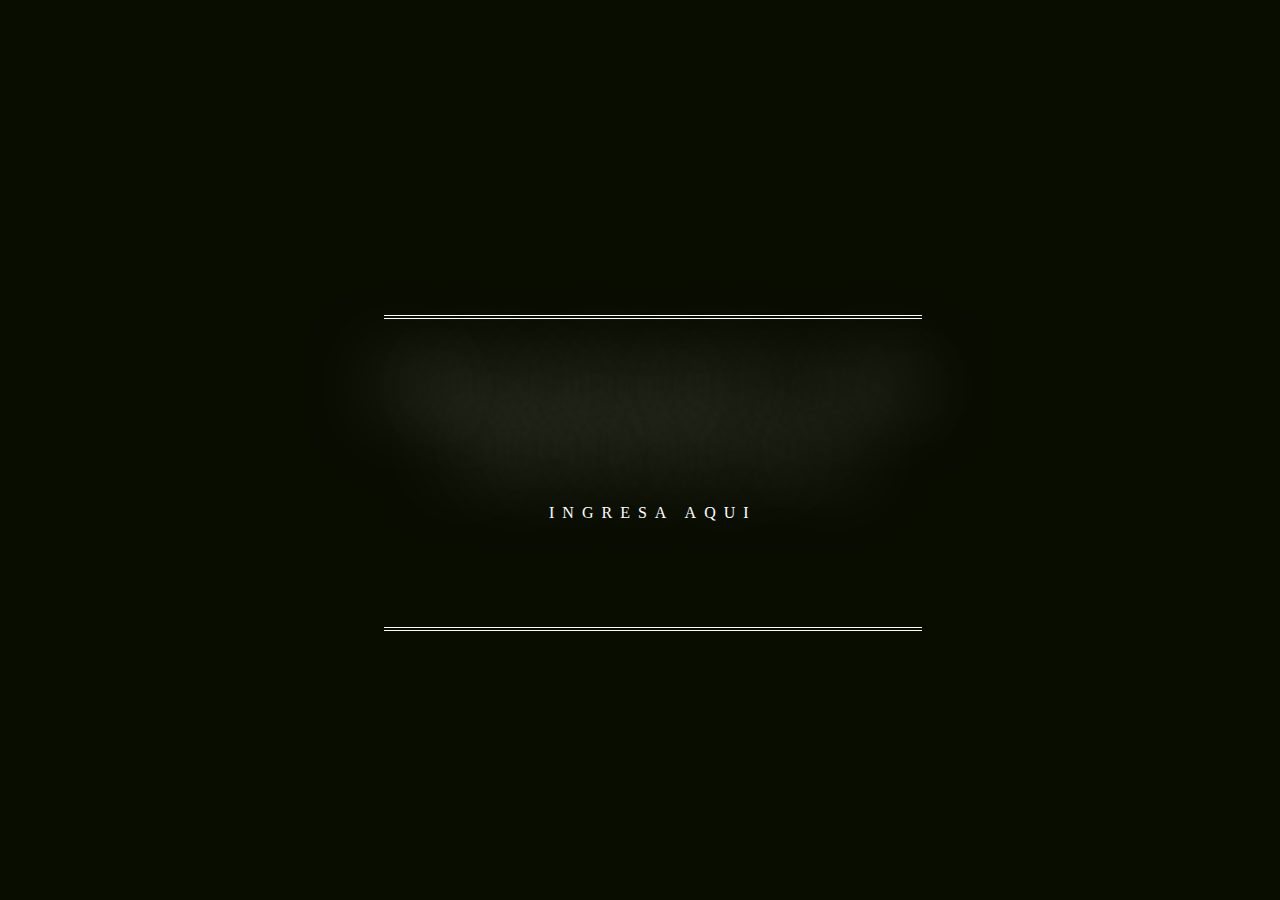
<file: index.html>
<!DOCTYPE html>
<html lang="es" dir="ltr">
<link rel="stylesheet" href="principal/css.css">
  <head>
     <meta name="viewport" content="width=device-width, initial-scale=1.0">
    <meta charset="utf-8">
    <title></title>
  </head>
  <body>
    <p>

  <span>
    Bienvenido a mi portafolio
  </span>
<a href="principal.html">Ingresa aqui</a>
</p>
  </body>
</html>
</file>
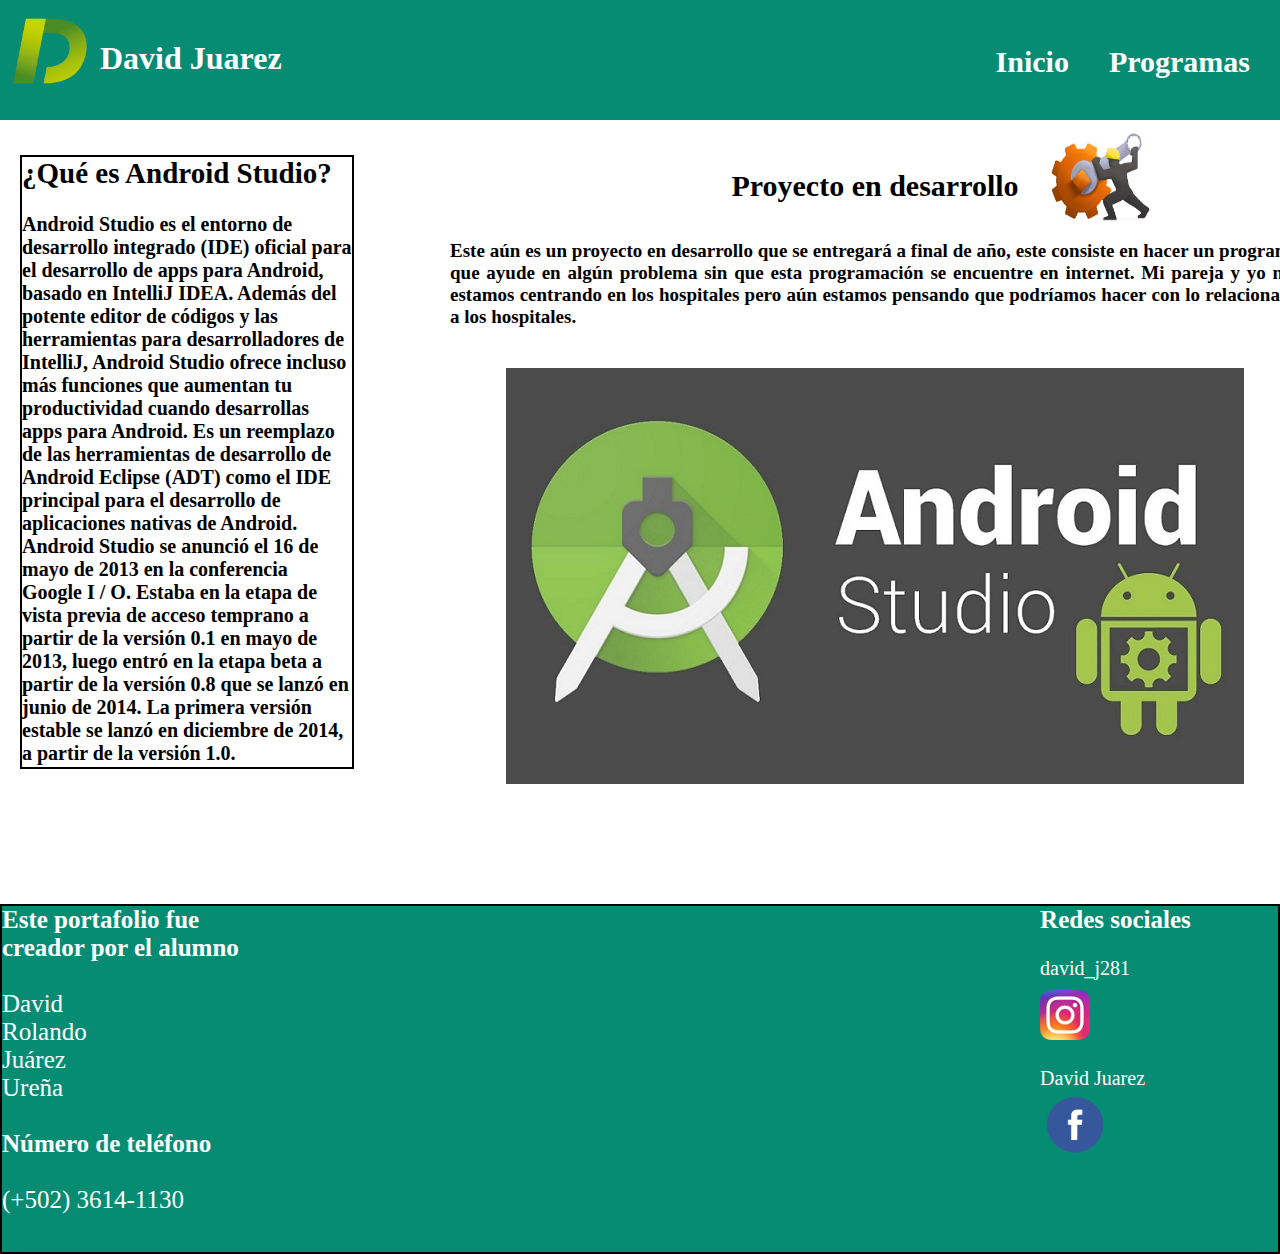
<file: android.html>
<!DOCTYPE html>
<html lang="es" dir="ltr">
<link rel="stylesheet" href="android/header.css">
<link rel="stylesheet" href="android/body.css">
<link rel="stylesheet" href="android/footer.css">
  <head>
    <meta charset="utf-8">
         <meta name="viewport" content="width=device-width, initial-scale=1.0">
    <title></title>
  </head>

  <header>
    <div class="david2">

   <h1 class="david3">
   <h1 class="d"><a href="index.html">David Juarez</a></h1>

       <img class="img"src="imagenes/v.png" alt="">


       <nav id="home" class="">
         <div class="cajaIonos">
           <img id="iconoMenu" src="img/menu.svg">
           <img id="iconoCerrar" class="none" src="img/menu.svg">
         </div>
         <ul id="ulhome" class="home">
           <li><a class="boton" href="principal.html">Inicio</a></li>
           <li id="botondes" class="btdes mas">
             <a  class="boton" href="#">Programas</a>
             <ul id="lisBotondes" class="botonespro">
               <a href="html.html"><li>HTML</li></a>
               <a href="java.html"><li>JAVA</li></a>
               <a href="android.html"><li>ANDROID</li></a>
             </ul>
           </li>
         </ul>
       </nav>

  </h1>
<h3 class="david4"></h3>

  <body>

    <div class="body">

<div class="cuerpo">
  <h1 class="title">¿Qué es Android Studio?</h1>
  <h1 class="contenido"><br>Android Studio es el entorno de desarrollo integrado (IDE) oficial para el desarrollo de apps para Android, basado en IntelliJ IDEA. Además del potente editor de códigos y las herramientas para desarrolladores de IntelliJ, Android Studio ofrece incluso más funciones que aumentan tu productividad cuando desarrollas apps para Android. Es un reemplazo de las herramientas de desarrollo de Android Eclipse (ADT) como el IDE principal para el desarrollo de aplicaciones nativas de Android. Android Studio se anunció el 16 de mayo de 2013 en la conferencia Google I / O. Estaba en la etapa de vista previa de acceso temprano a partir de la versión 0.1 en mayo de 2013, luego entró en la etapa beta a partir de la versión 0.8 que se lanzó en junio de 2014. La primera versión estable se lanzó en diciembre de 2014, a partir de la versión 1.0.</h1>

</div>
<div class="android">
  <h1 class="proo">Proyecto en desarrollo</h1>
  <h1 class="imagen"><img class="imageen"src="imagenesandroid/pro.png" alt=""></h1>
<h1 class="con">Este aún es un proyecto en desarrollo que se entregará a final de año, este consiste
en hacer un programa que ayude en algún problema sin que esta programación se encuentre en internet. Mi pareja y yo nos estamos centrando en los hospitales
pero aún estamos pensando que podríamos hacer con lo relacionado a los hospitales. </h1>
<h1 class="an"> <a href=""><img class="an2"src="imagenesandroid/android.jpg" alt=""></a></h1>
</div>
<script src="js/jsmenu.js"></script>
</body>
</div>
<footer>
    <div class="d1">
      <h3>Este portafolio fue creador por el alumno</h3>

      <p><br>David</br></p>

      <p>Rolando</p>
      <p>Juárez</p>
      <p>Ureña</p>
      <h3><br> Número de teléfono </br></h3>
      <p><br>(+502) 3614-1130</br></p>


    </div>


    <div class="d2">
      <h3>Redes sociales</h3>

      <p><br>david_j281</br></p>
      <div class="in">




    <a href="https://www.instagram.com/david_j281/"><img class="s1" src="imagenes/instagram.png" alt=""></a>

    <div class="dd">


      <p><br>David Juarez</br></p>
      <div class="in2">


    <a href="https://www.facebook.com/profile.php?id=100024325393284"><img class="s2" src="imagenes/face.png" alt=""></a>
      </div>
    </div>
</div>


</footer>



</div>
               </header>
</html>
</file>
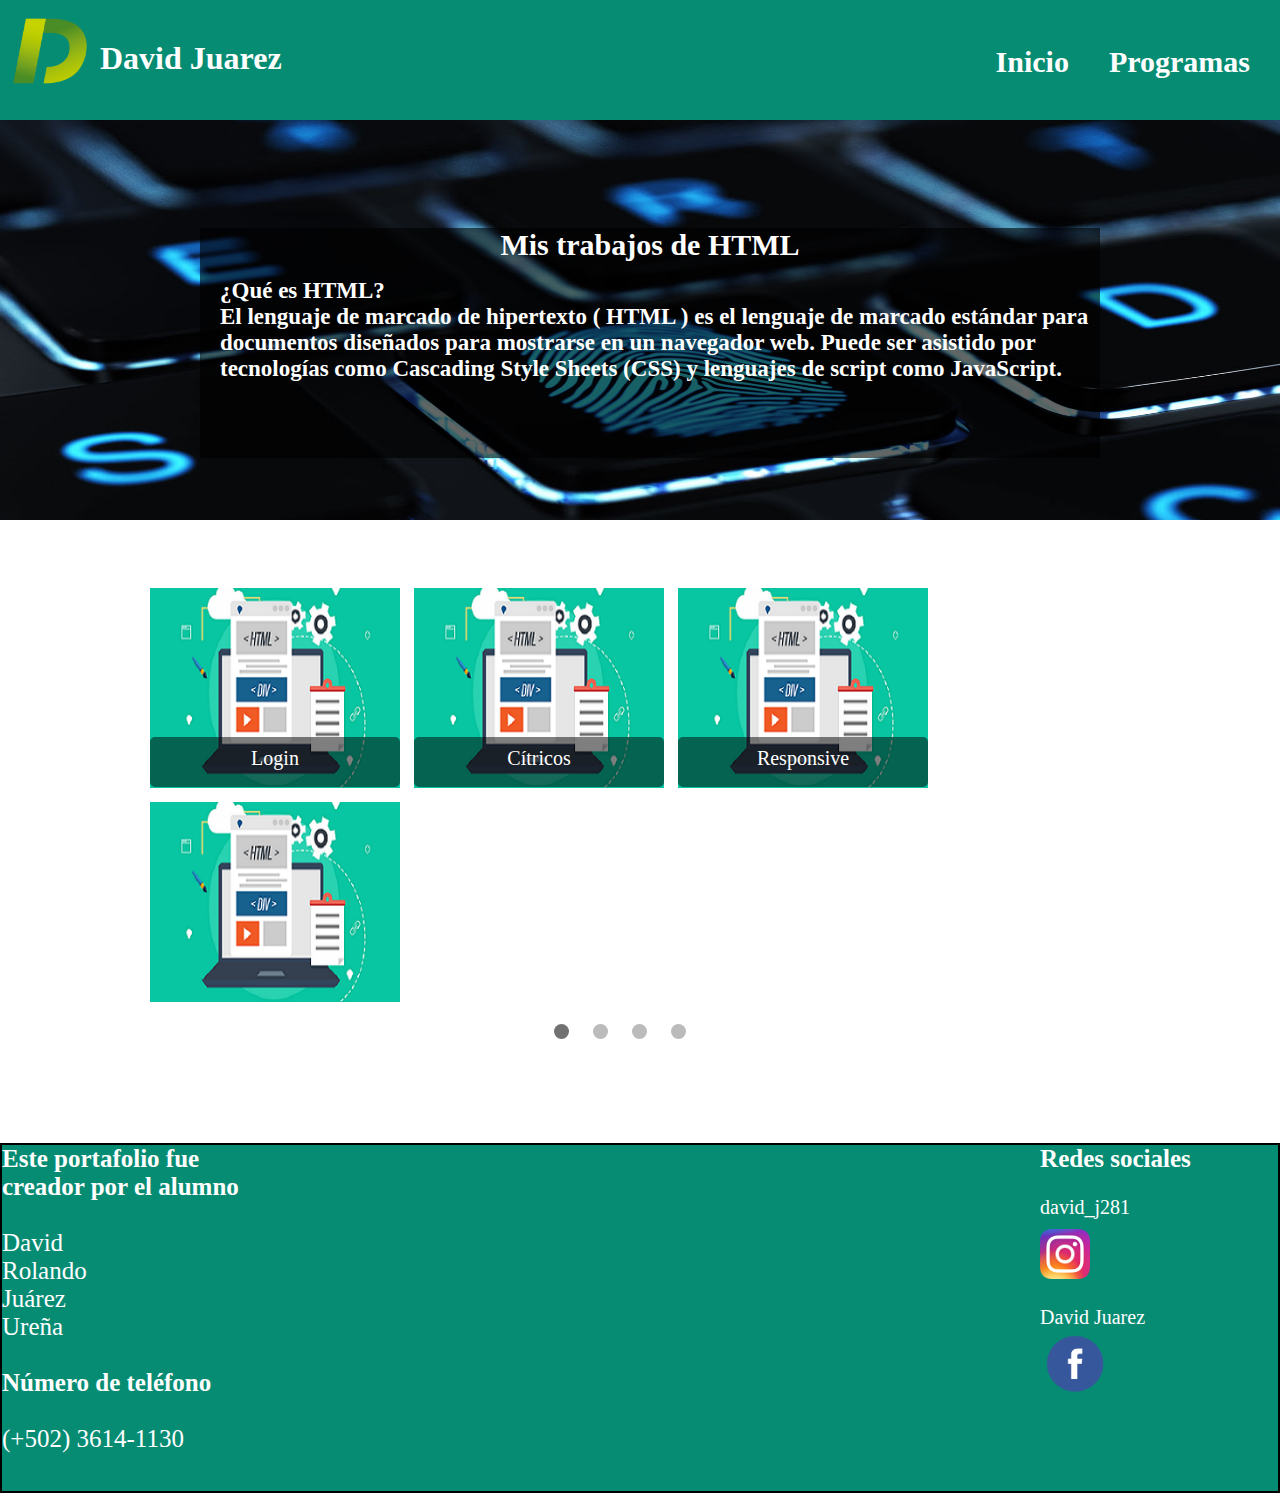
<file: html.html>
<!DOCTYPE html>
<html lang="es" dir="ltr">
<link rel="stylesheet" href="html/header1.css">
<link rel="stylesheet" href="html/body1.css">
<link rel="stylesheet" href="html/footer1.css">
  <head>
    <meta charset="utf-8">
     <meta name="viewport" content="width=device-width, initial-scale=1.0">
    <title></title>
  </head>

  <header>
    <div class="david2">

   <h1 class="david3">

   <h1 class="d"><a href="index.html">David Juarez</a></h1>

       <img class="img"src="imagenes/v.png" alt="">


       <nav id="home" class="">
         <div class="cajaIonos">
           <img id="iconoMenu" src="img/menu.svg">
           <img id="iconoCerrar" class="none" src="img/menu.svg">
         </div>
         <ul id="ulhome" class="home">
           <li><a class="boton" href="principal.html">Inicio</a></li>
           <li id="botondes" class="btdes mas">
             <a  class="boton" href="#">Programas</a>
             <ul id="lisBotondes" class="botonespro">
               <a href="html.html"><li>HTML</li></a>
               <a href="java.html"><li>JAVA</li></a>
               <a href="android.html"><li>ANDROID</li></a>
             </ul>
           </li>
         </ul>
       </nav>



    <div class="html">
<h1 class="fondohtml "><img src="imageneshtml/fondohtml.jpg" alt=""></h1>
    <h1 class="p1">Mis trabajos de HTML</h1>
  <h1 class="pppp">¿Qué es HTML?<br>El lenguaje de marcado de hipertexto ( HTML ) es el lenguaje de marcado estándar para documentos diseñados para mostrarse en un navegador web. Puede ser asistido por <br>tecnologías como Cascading Style Sheets (CSS) y lenguajes de script como JavaScript.</p>


    </div>
    <body>

      <div class="dj_slideshow-container">

    	<div class="mySlides fade">
    <a href="laboratorio.html"><img src="imageneshtml/html.png"></a>
    <p class="textolab">Login</p>
    <a href="nara.html"><img src="imageneshtml/html.png"></a>
    <p class="textonaran">Cítricos</p>
    <a href="res.html"><img src="imageneshtml/html.png"></a>
    <p class="textores">Responsive</p>
    <a href=""><img src="imageneshtml/html.png"></a>
    	</div>

    	<div class="mySlides fade">
     <a href=""><img src="imageneshtml/html.png"></a>
     <a href=""><img src="imageneshtml/html.png"></a>
     <a href=""><img src="imageneshtml/html.png"></a>
     <a href=""><img src="imageneshtml/html.png"></a>
    	</div>

    	<div class="mySlides fade">
     <a href=""><img src="imageneshtml/html.png"></a>
     <a href=""><img src="imageneshtml/html.png"></a>
     <a href=""><img src="imageneshtml/html.png"></a>
     <a href=""><img src="imageneshtml/html.png"></a>
    	</div>

    	<div class="mySlides fade">
     <a href=""><img src="imageneshtml/html.png"></a>
     <a href=""><img src="imageneshtml/html.png"></a>
     <a href=""><img src="imageneshtml/html.png"></a>
     <a href=""><img src="imageneshtml/html.png"></a>
    	</div>

    	</div>
    	<br>

    	<div style="text-align:center">
    	  <span class="dot"></span>
    	  <span class="dot"></span>
    	  <span class="dot"></span>
    	  <span class="dot"></span>
    	</div>
    </section>

      <footer>
          <div class="d1">
            <h3>Este portafolio fue creador por el alumno</h3>

            <p><br>David</br></p>

            <p>Rolando</p>
            <p>Juárez</p>
            <p>Ureña</p>
            <h3><br> Número de teléfono </br></h3>
            <p><br>(+502) 3614-1130</br></p>


          </div>


          <div class="d2">
            <h3>Redes sociales</h3>

            <p><br>david_j281</br></p>
            <div class="in">




          <a href="https://www.instagram.com/david_j281/"><img class="s1" src="imagenes/instagram.png" alt=""></a>

          <div class="dd">


            <p><br>David Juarez</br></p>
            <div class="in2">


          <a href="https://www.facebook.com/profile.php?id=100024325393284"><img class="s2" src="imagenes/face.png" alt=""></a>
            </div>
          </div>
      </div>

        </footer>
      </div>
 <script src="js/jshtml.js"></script>
 <script src="js/jsmenu.js"></script>
    </body>


               </header>
</html>
</file>
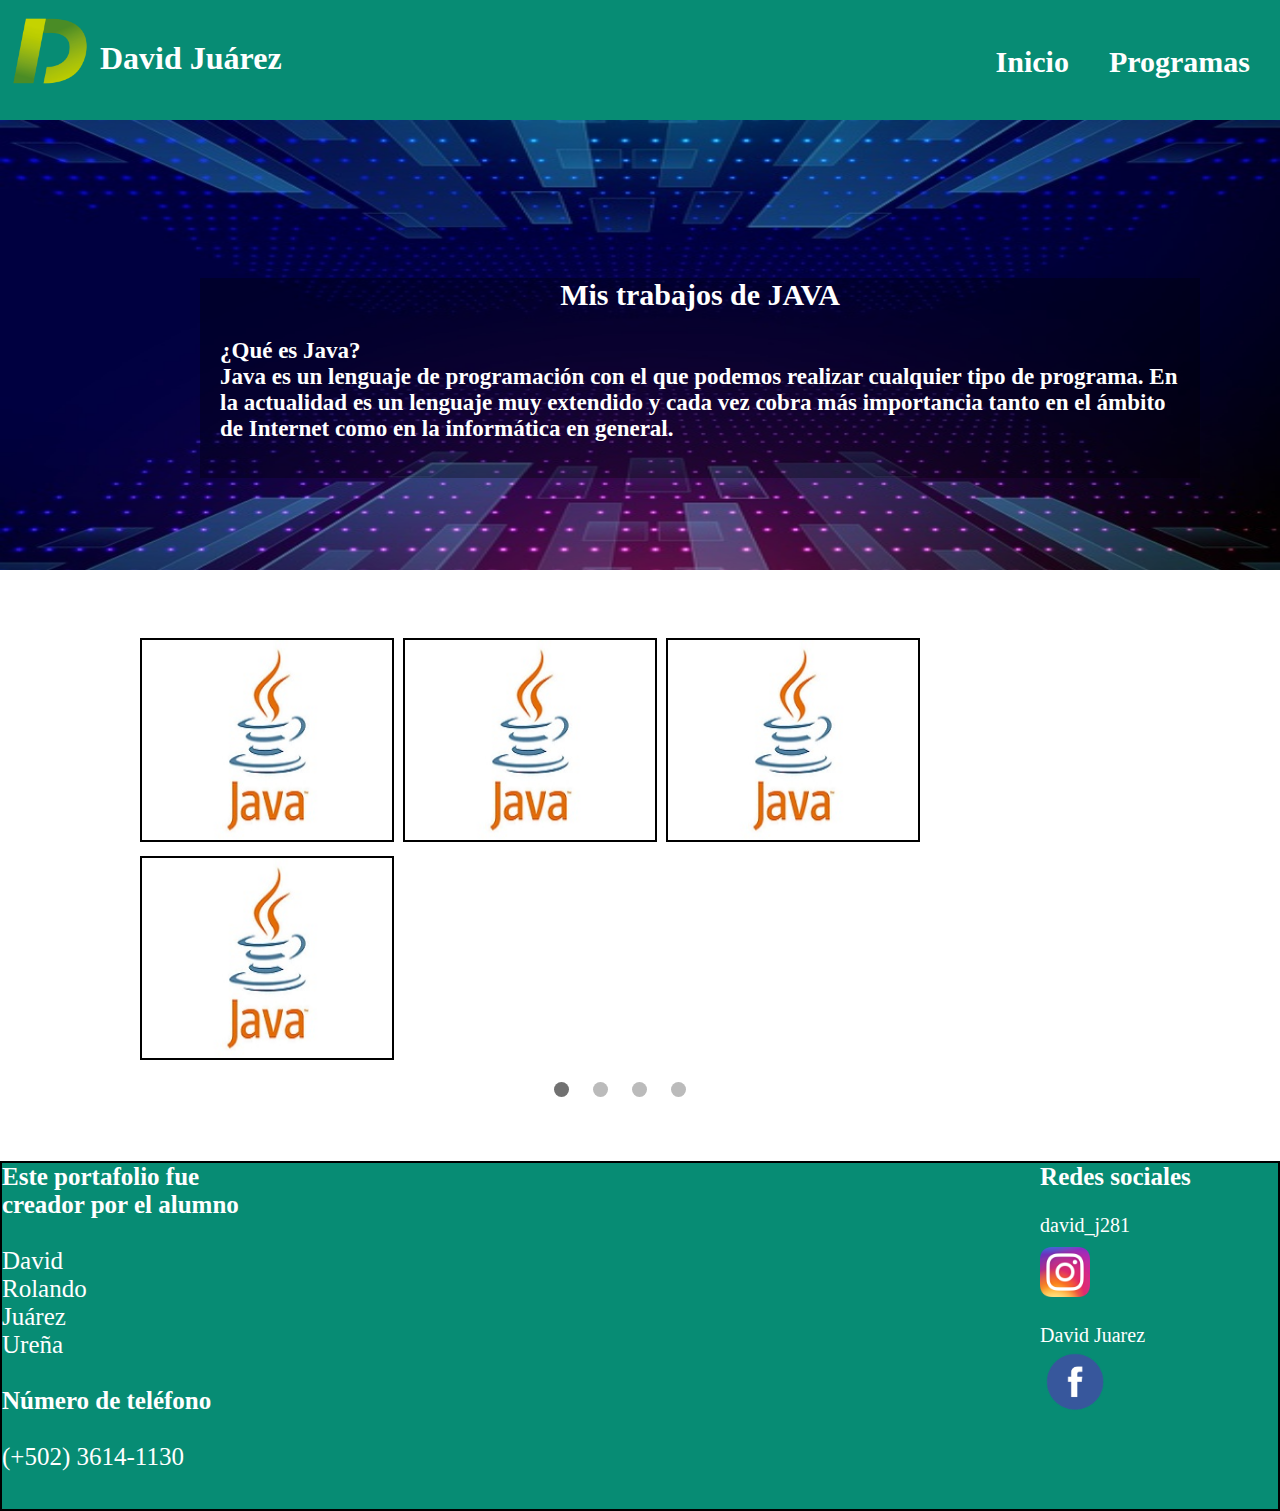
<file: java.html>
<!DOCTYPE html>
<html lang="es" dir="ltr">
<link rel="stylesheet" href="java/header.css">
<link rel="stylesheet" href="java/body.css">
<link rel="stylesheet" href="java/footer.css">
  <head>
    <meta charset="utf-8">
         <meta name="viewport" content="width=device-width, initial-scale=1.0">
    <title></title>
  </head>

  <header>
    <div class="david2">

   <h1 class="david3">

   <h1 class="d"><a href="index.html">David Juárez</a></h1>

       <img class="img"src="imagenes/v.png" alt="">



       <nav id="home" class="">
         <div class="cajaIonos">
           <img id="iconoMenu" src="img/menu.svg">
           <img id="iconoCerrar" class="none" src="img/menu.svg">
         </div>
         <ul id="ulhome" class="home">
           <li><a class="boton" href="principal.html">Inicio</a></li>
           <li id="botondes" class="btdes mas">
             <a  class="boton" href="#">Programas</a>
             <ul id="lisBotondes" class="botonespro">
               <a href="html.html"><li>HTML</li></a>
               <a href="java.html"><li>JAVA</li></a>
               <a href="android.html"><li>ANDROID</li></a>
             </ul>
           </li>
         </ul>
       </nav>


    <div class="html">
<h1 class="fondojava"><img src="imagenesjava/fondojava.jpg" alt=""></h1>
    <h1 class="p1">Mis trabajos de JAVA</h1>
  <h1 class="pppp">¿Qué es Java?<br>Java es un lenguaje de programación con el que podemos realizar cualquier tipo de programa. En la actualidad es un lenguaje muy extendido y cada vez cobra más importancia tanto en el ámbito de Internet como en la informática en general.</p>


    </div>
    <body>


      <div class="dj_slideshow-container">

      <div class="mySlides fade">
    <a href=""><img src="imagenesjava/java.jpg"></a>
    <a href=""><img src="imagenesjava/java.jpg"></a>
    <a href=""><img src="imagenesjava/java.jpg"></a>
    <a href=""><img src="imagenesjava/java.jpg"></a>
      </div>

      <div class="mySlides fade">
    <a href=""><img src="imagenesjava/java.jpg"></a>
    <a href=""><img src="imagenesjava/java.jpg"></a>
    <a href=""><img src="imagenesjava/java.jpg"></a>
    <a href=""><img src="imagenesjava/java.jpg"></a>
      </div>

      <div class="mySlides fade">
    <a href=""><img src="imagenesjava/java.jpg"></a>
    <a href=""><img src="imagenesjava/java.jpg"></a>
    <a href=""><img src="imagenesjava/java.jpg"></a>
    <a href=""><img src="imagenesjava/java.jpg"></a>
      </div>

      <div class="mySlides fade">
    <a href=""><img src="imagenesjava/java.jpg"></a>
    <a href=""><img src="imagenesjava/java.jpg"></a>
    <a href=""><img src="imagenesjava/java.jpg"></a>
    <a href=""><img src="imagenesjava/java.jpg"></a>
      </div>

      </div>
      <br>

      <div style="text-align:center">
        <span class="dot"></span>
        <span class="dot"></span>
        <span class="dot"></span>
        <span class="dot"></span>
      </div>
    </section>
      <footer>
          <div class="d1">
            <h3>Este portafolio fue creador por el alumno</h3>

            <p><br>David</br></p>

            <p>Rolando</p>
            <p>Juárez</p>
            <p>Ureña</p>
            <h3><br> Número de teléfono </br></h3>
            <p><br>(+502) 3614-1130</br></p>


          </div>


          <div class="d2">
            <h3>Redes sociales</h3>

            <p><br>david_j281</br></p>
            <div class="in">




          <a href="https://www.instagram.com/david_j281/"><img class="s1" src="imagenes/instagram.png" alt=""></a>

          <div class="dd">


            <p><br>David Juarez</br></p>
            <div class="in2">


          <a href="https://www.facebook.com/profile.php?id=100024325393284"><img class="s2" src="imagenes/face.png" alt=""></a>
            </div>
          </div>
      </div>

        </footer>
      </div>
<script src="js/jshtml.js"></script>
<script src="js/jsmenu.js"></script>
    </body>


               </header>
</html>
</file>
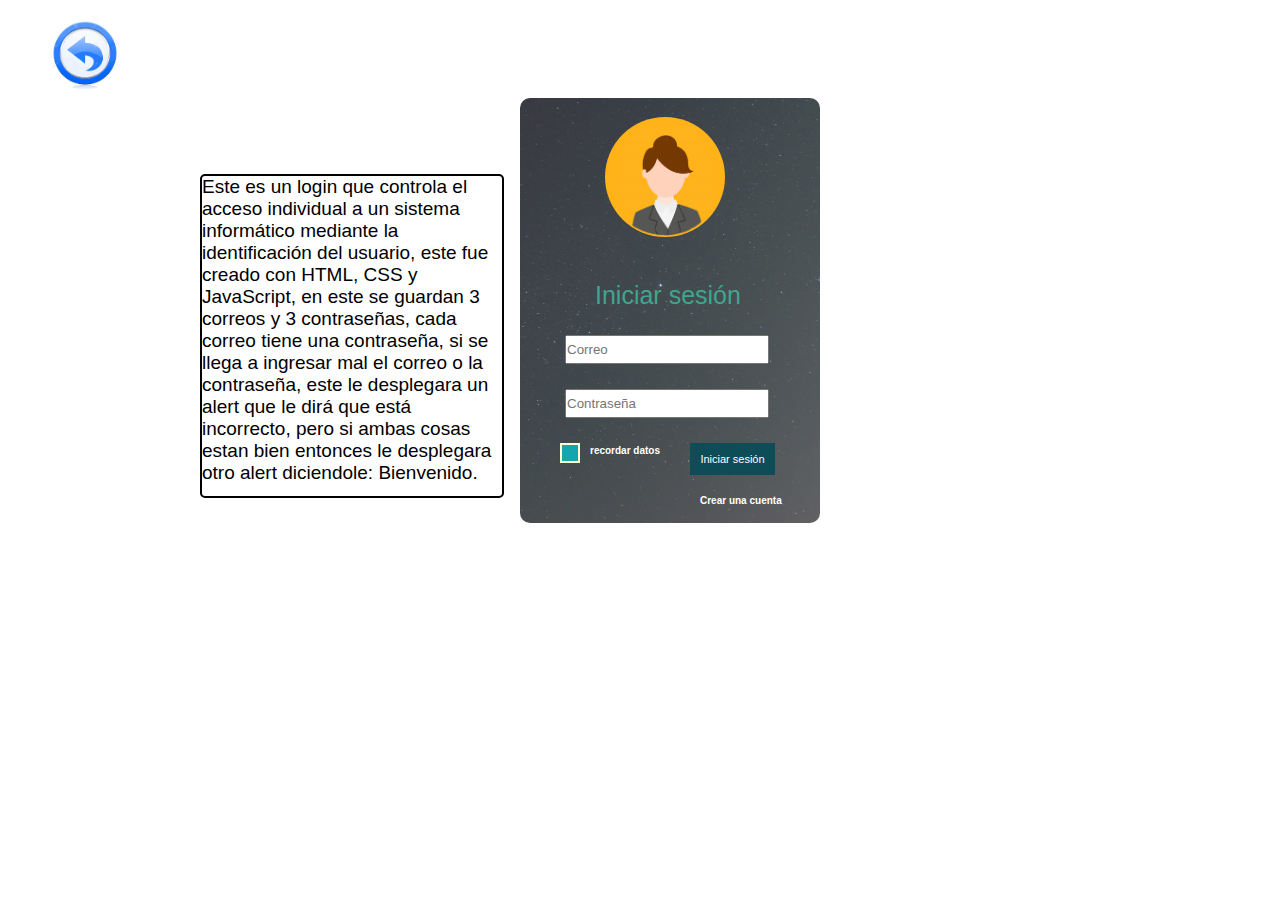
<file: laboratorio.html>
<!DOCTYPE html>
<html>
	<head>
		<link rel="stylesheet" href="csslaboratorio/css.css">
		<meta charset="utf-8">
		<title></title>
	</head>
	<body>

<div class="BotonRegresar">
	     <a href="html.html"><img class="boton" src="imgLaboratorio/boton.jpg" ></a>
</div>
<div class="loginInfor">Este es un login que controla el acceso individual a un sistema informático mediante la identificación del usuario, este fue creado con HTML, CSS y JavaScript, en este se guardan 3 correos y
        3 contraseñas, cada correo tiene una contraseña, si se llega a ingresar mal el correo o la contraseña, este le desplegara un alert que le dirá que está incorrecto, pero
        si ambas cosas estan bien entonces le desplegara otro alert diciendole: Bienvenido.</div>
		<form class="laboratorio2">
  <img class="fondo"src="img/fondo.png">
	<div class="div"><img  class="perfil"src="img/perfil.png" alt=""></div>
	</div>
	<p class="iniciar">Iniciar sesión</p>
	<input id="correo" class="texto" placeholder="Correo">
		<input type="password" id="password" class="texto" placeholder="Contraseña">
		<div class="datos">

<button  class="botonpeque"id="recordar"></button>
<h1 class="tt">recordar datos</h1>
</div>

	<div class="boton"><button id="boton">Iniciar sesión</button></div>
	<h1 class="crear">Crear una cuenta</h1>
		</form>
		<script src="js/laboratorio.js"></script>
	</body>
</html>
</file>
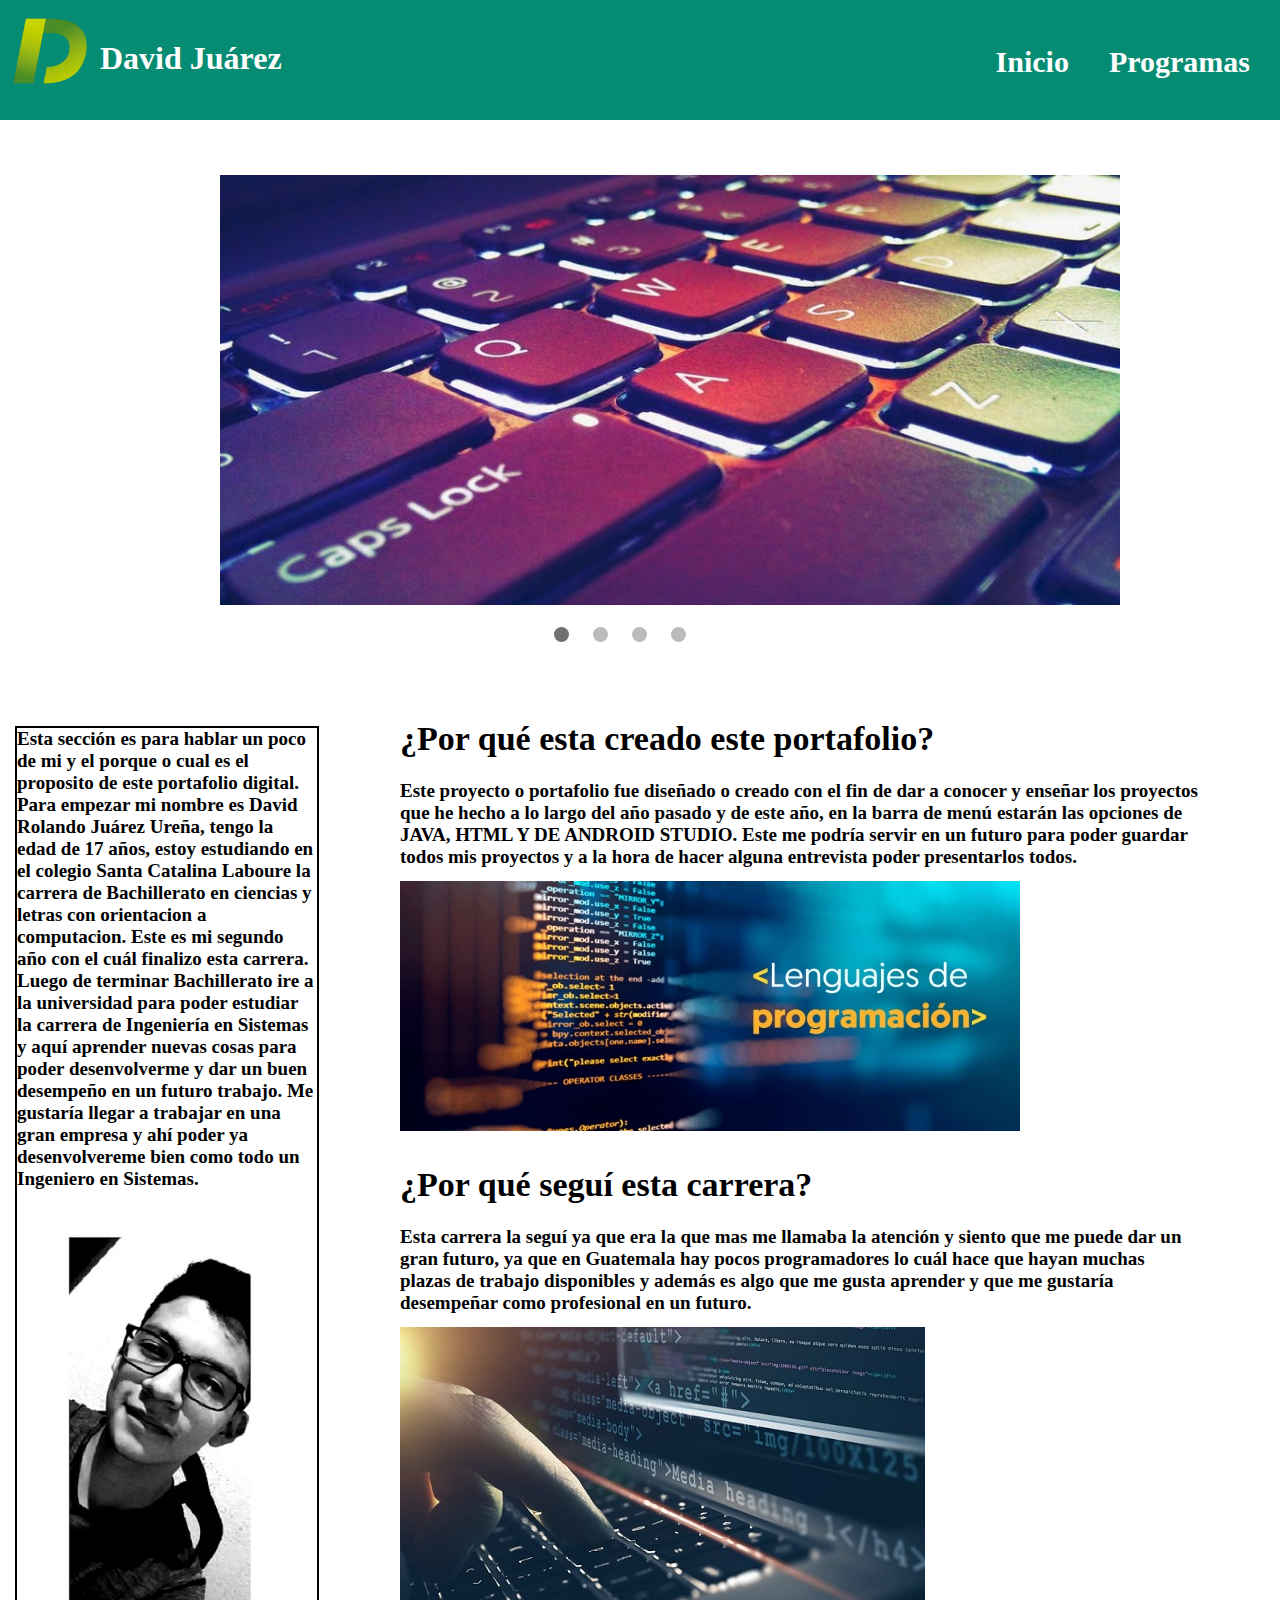
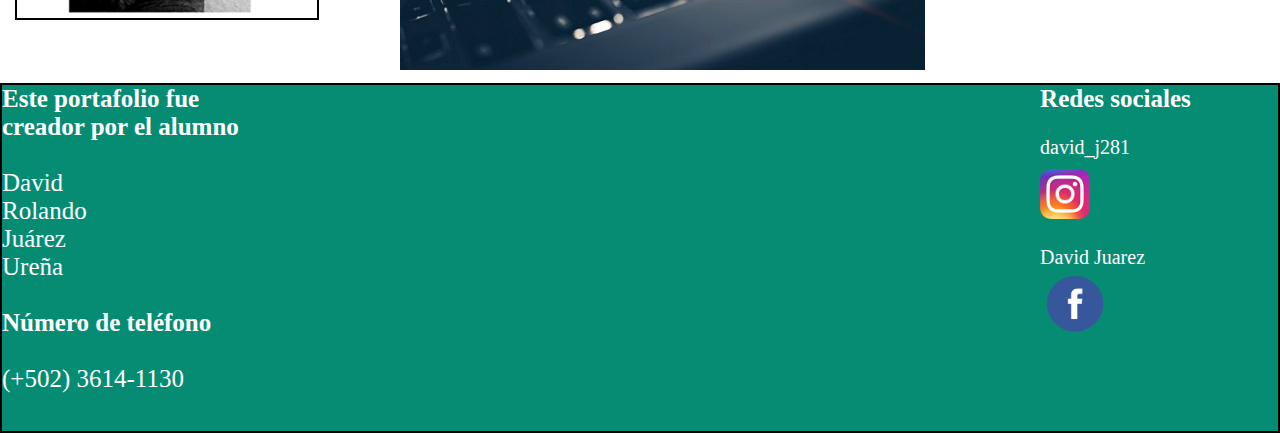
<file: principal.html>
<!DOCTYPE html>
<html lang="es" dir="ltr">
<head>
<link rel="stylesheet" href="css/header.css">
<link rel="stylesheet" href="css/body.css">
<link rel="stylesheet" href="css/footer.css">
<meta name="viewport" content="width=device-width, user-scalable=no, initial-scale=1.0, maximum-scale=1.0, minimum-scale=1.0">

  </head>
  <header>
    <div class="david2">

   <h1 class="david3">
   <h1 class="d"><a href="index.html">David Juárez</a></h1>

       <img class="img"src="imagenes/v.png" alt="">


       <nav id="home" class="">
         <div class="cajaIconos">
           <img id="iconoMenu" src="img/menu.svg">
           <img id="iconoCerrar" class="none" src="img/menu.svg">
         </div>
         <ul id="ulhome" class="home">
           <li><a class="boton" href="#">Inicio</a></li>
           <li id="botondes" class="btdes mas">
             <a  class="boton" href="#">Programas</a>
             <ul id="lisBotondes" class="botonespro">
               <a href="html.html"><li>HTML</li></a>
               <a href="java.html"><li>JAVA</li></a>
               <a href="android.html"><li>ANDROID</li></a>
             </ul>
           </li>
         </ul>
       </nav>

</head>
<body>

  <div class="dj_slideshow-container">

	<div class="mySlides fade">
	 <img src="imagenes/code.jpg">
	</div>

	<div class="mySlides fade">
 <img src="imagenes/code2.jpg">
	</div>

	<div class="mySlides fade">
 <img src="imagenes/code3.jpg">
	</div>

	<div class="mySlides fade">
 <img src="imagenes/code4.jpg">
	</div>

	</div>
	<br>

	<div style="text-align:center">
	  <span class="dot"></span>
	  <span class="dot"></span>
	  <span class="dot"></span>
	  <span class="dot"></span>
	</div>
</section>




    <div class="body">



    <h1 class="texto">Esta sección es para hablar un poco de mi y el porque o cual es
      el proposito de este portafolio digital. Para empezar mi nombre es David Rolando Juárez Ureña, tengo la edad de 17 años, estoy estudiando
    en el colegio Santa Catalina Laboure la carrera de Bachillerato en ciencias y letras
    con orientacion a computacion. Este es mi segundo año con el cuál finalizo esta carrera. Luego de terminar
  Bachillerato ire a la universidad para poder estudiar la carrera de Ingeniería en Sistemas y aquí aprender nuevas cosas para poder desenvolverme y dar
un buen desempeño en un futuro trabajo. Me gustaría llegar a trabajar en una gran empresa y ahí poder ya desenvolvereme bien
como todo un Ingeniero en Sistemas.
<img src="imagenes/mifoto.jpg" alt="">
</h1>

    </div>
    <div class="body2">
      <h1 class="porque">¿Por qué esta creado este portafolio?
      <h1 class="body2contenido"> <br>Este proyecto o portafolio fue diseñado o creado con el fin de dar
    a conocer y enseñar los proyectos que he hecho a lo largo del año pasado y
   de este año, en la barra de menú estarán las opciones de JAVA, HTML Y DE ANDROID STUDIO. Este me podría servir en un futuro para poder guardar todos mis proyectos y a la hora de hacer
  alguna entrevista poder presentarlos todos. </h1>
    <br><h1 class="imagen"><br><img src="imagenes/progra.jpg" alt=""></h1>
   </h1>
    </div>
<div class="body3">
  <h1 class="porque2"> ¿Por qué seguí esta carrera?
<h1 class="contenido"><br>Esta carrera la seguí ya que era la que mas me llamaba la atención y siento que me puede dar un gran futuro, ya que
en Guatemala hay pocos programadores lo cuál hace que hayan muchas plazas de trabajo disponibles y además es algo que me gusta aprender y que
me gustaría desempeñar como profesional en un futuro. </h1>
<h1 class="imagen2"><br><img src="imagenes/programacion.jpg" alt=""></h1>
  </h1>

</div>

  </body>
<script src="js/jsmenu.js"></script>
<script src="js/menu.js"></script>
  <footer>
      <div class="d1">
        <h3>Este portafolio fue creador por el alumno</h3>

        <p><br>David</br></p>

        <p>Rolando</p>
        <p>Juárez</p>
        <p>Ureña</p>
        <h3><br> Número de teléfono </br></h3>
        <p><br>(+502) 3614-1130</br></p>


      </div>


      <div class="d2">
        <h3>Redes sociales</h3>

        <p><br>david_j281</br></p>

        <div class="in">




      <a href="https://www.instagram.com/david_j281/"><img class="s1" src="imagenes/instagram.png" alt=""></a>

      <div class="dd">


        <p><br>David Juarez</br></p>
        <div class="in2">


      <a href="https://www.facebook.com/profile.php?id=100024325393284"><img class="s2" src="imagenes/face.png" alt=""></a>
        </div>
      </div>
</div>
 <script src="js/js.js"></script>

    </footer>





</div>
</div>
               </header>
</html>
</file>
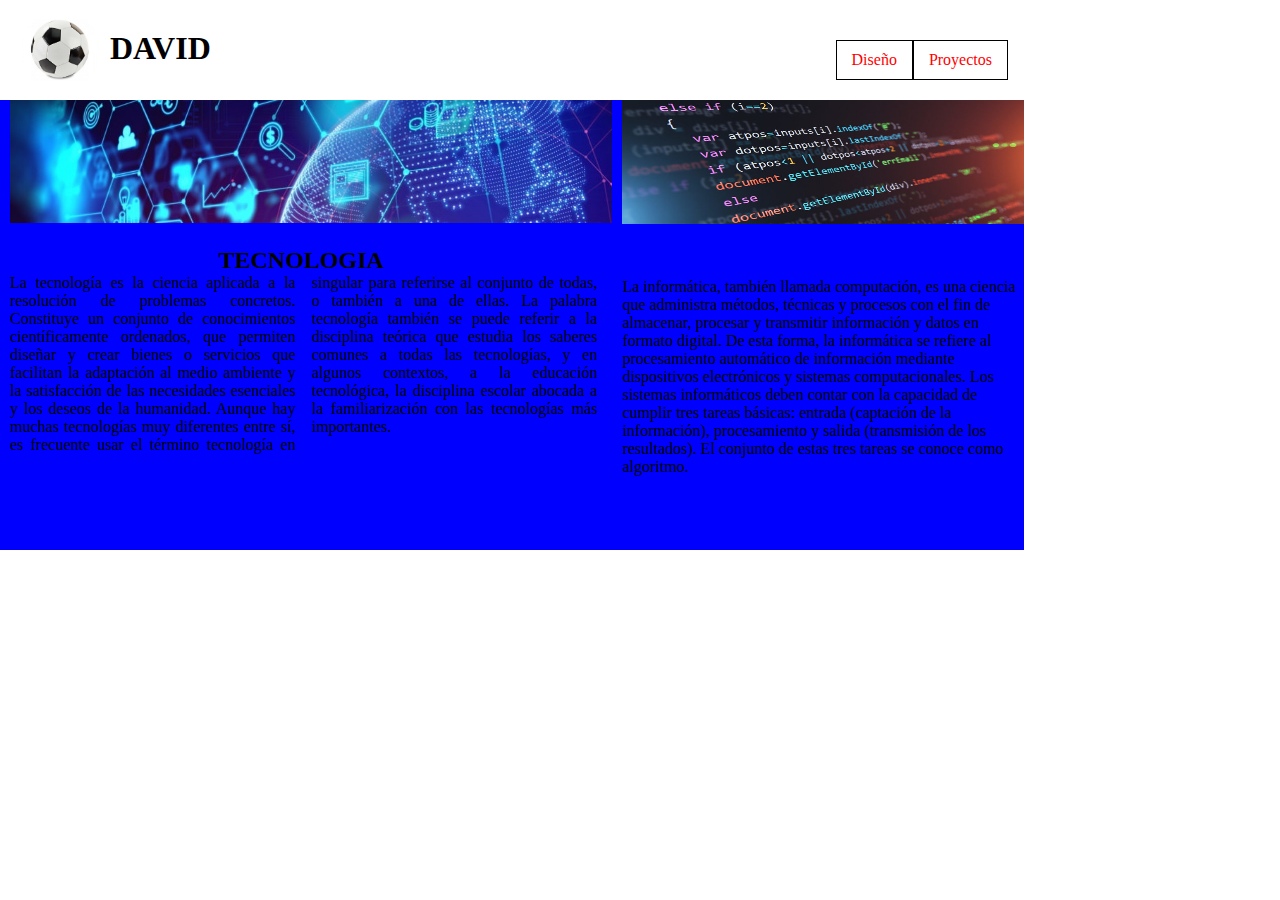
<file: res.html>
<!DOCTYPE html>
<html lang="es" dir="ltr">
  <head>
    <link rel="stylesheet" href="cssres/header.css">
    <meta charset="utf-8">
    <meta name="viewport" content="width=device-width, initial-scale=1.0">
    <title>responsive</title>
  </head>
  <body>
<header>
  <div class="cajalogo">
<img class="jaja0" src="imagenesres/jaja.jpg"/>
<h1 class="david">DAVID</h1>
</div>

<div class="cajabotones">
  <ul class="menu">
  <a href="" ><li>Diseño</li></a>
  <a href=""><li>Proyectos</li></a>
  </ul>

  <img class="menu1_imagenes" src="imagenesres/menu1.png">
</div>
</header>
  <section class="sectionindex">
<article class="art_1">
<img src="imagenesres/jaja1.jpg" alt="tecnologia">
<h2 class="red_global">TECNOLOGIA</h2>
<p class="desglobal">La tecnología es la ciencia aplicada a la resolución de problemas concretos. Constituye un conjunto de conocimientos científicamente ordenados, que permiten diseñar y crear bienes o servicios que facilitan la adaptación al medio ambiente y la satisfacción de las necesidades esenciales y los deseos de la humanidad. Aunque hay muchas tecnologías muy diferentes entre sí, es frecuente usar el término tecnología en singular para referirse al conjunto de todas, o también a una de ellas. La palabra tecnología también se puede referir a la disciplina teórica que estudia los saberes comunes a todas las tecnologías, y en algunos contextos, a la educación tecnológica, la disciplina escolar abocada a la familiarización con las tecnologías más importantes.</p>
</article>
<article class="art_2">
<img src="imagenesres/progra.jpg">
<p class="jeje">La informática, también llamada computación,​ es una ciencia que administra métodos, técnicas y procesos con el fin de almacenar, procesar y transmitir información y datos en formato digital. De esta forma, la informática se refiere al procesamiento automático de información mediante dispositivos electrónicos y sistemas computacionales. Los sistemas informáticos deben contar con la capacidad de cumplir tres tareas básicas: entrada (captación de la información), procesamiento y salida (transmisión de los resultados). El conjunto de estas tres tareas se conoce como algoritmo.</p>
</article>
  </section>
<script src="https://code.jquery.com/jquery-3.4.1.min.js"></script>
<script src="js/menu.js"></script>

</body>
</html>
</file>
<file: principal/css.css>
*{
  padding: 0;/*RELLENO DE 0*/
  margin: 0;/*MARGEN DE 0*/
  text-decoration: none;/*TEXTO SIN DECORACION*/
  color:white;/*COLOR DE LETRA BLANCO*/
  }
  body {
  background: #090d00;/*COLOR DE FONDO*/
  text-align: center;/*TEXTO CENTRADO*/
}

p {
	color: white;
	text-transform: uppercase;
  	letter-spacing: .5em;/*SEPARAR LAS LETRAS*/
	border: 4px double rgba(255,255,255);/*BORDE*/
	border-width: 4px 0;/*ANCHURA DE LOS BORDES*/
  padding-top: 20px;/*BAJA EL TEXTO*/
	position: absolute;/*DESPLAZAMIENTO DE LOS BORDES*/

  height: 32%;/*ALTO DE LA CAJA*/
	left: 30%;/*DESPLAZA ENTRE EL BLOQUE IZQUIERDO  Y LA PARTE IZQUIERDA DE SU ELEMENTO*/
	width: 42%;/*ANCHO DE LA CAJA*/

  top: 35%;/*BAJA LA CAJA*/
}
  span {

  	font: 70 4em/1 "Oswald", sans-serif;/*ESTABLECE LOS VALORES DEL TEXTO*/
  	letter-spacing: 0;/*DA UN ESPACIO ADICIONAL ENTRE LOS CARACTERES*/
  	padding: .25em 0 .325em; /*RELLENO DE ELEMENTOS*/
	  display: block;/*HACE QUE EL ELEMNTO SEA COMO UN BLOQUE*/
  	text-shadow: 0 0 80px rgba(255,255,255,.5);/*SOMBRA DEL TEXTO*/

/* IMAGEN DE FONDO DEL CLIP*/

	  background: url(http://f.cl.ly/items/010q3E1u3p2Q0j1L1S1o/animated_text_fill.png) repeat-y;
	  -webkit-background-clip: text;
	  background-clip: text;

/* ANIMAR IMAGEN DE FONDO */

	  -webkit-text-fill-color: transparent;
	  -webkit-animation: aitf 80s linear infinite;

/* LAS ANIMACIONES SEAN MAS FLUIDAS*/

	  -webkit-transform: translate3d(0,0,0);
	  -webkit-backface-visibility: hidden;


}

/* ANIMAR IMAGEN DE FONDO */

@-webkit-keyframes aitf {
	0% { background-position: 0% 50%; }
	100% { background-position: 100% 50%; }
}
@media only screen and (max-width:767px){/*RESPONSIVE*/
  span{
	font-size: 45px;/*TAMAÑO DE LETRA*/

  }
  p{
    	margin: 0 0 0 -15em;
      width: 20em;/*ANCHO DE LA CAJA*/
      	margin-top: -5%;/*CAJA HACIA ABAJO*/
        margin-left: -20%;/*CAJA HACIA LA IZQUIERDA PERO COMO ESTÁ EN NEGATIVO SE IRÁ HACIA LA DERECHA*/
  }
}
</file>
<file: android/header.css>
*{
  margin: 0;/*SIN MARGEN*/
  padding: 0;/*SIN RELLENO*/
  text-decoration: none;/*SIN DECORACION*/

}
.david2{
height: 1200px;/*ALTO DE LA CAJA*/
margin-top: 50px;/*CAJA HACIA ABAJO*/

}
.img{
  width: 80px;/*ANCHO DE LA CAJA*/
  height: 80px;/*ALTO DE LA CAJA*/
  margin-left: 10px;/*CAJA HACIA LA IZQUIERDA*/
  margin-top: -66px;/*CAJA HACIA ABAJO PERO COMO ESTA EN NEGATIVO SE IRA HACIA ARRIBA*/
}
.d{
  padding-left: 100px;/*TEXTO SE MUEVE A LA IZQUIERDA*/
  margin-top: -80px;/*CAJA HACIA ABAJO*/
  font-size: 32px;/*TAMAÑO DE LETRA*/

}
.david3{
  margin-top: -50px;/*CAJA HACIA ABAJO*/
  width: 100%;/*ANCHO DE LA CAJA*/
height:120px;/*ALTO DE LA CAJA*/
background-color: #078C74;/*COLOR DE LA CAJA*/
}
.logoResponsive {
  width: 50px;
  margin-top: 5px;
  float: right;
  display: none;
}
.home{
  width: 280px;
  position: absolute;
  height: 170px;
  margin-left: 77%;
  list-style: none;
  margin-top: -60px;
}

.boton{
  float: left;
  padding: 10px;
  margin-right: 20px;
  color: white;
  font-size: 30px;
  font-weight: 600;
  font-family: serif;
}
.boton:hover{
  color: white;
  background-color: orange;
}
.mas {
  display: flex;
  flex-direction: column;
}
.botonespro{
  list-style: none;
  display: none;
}
.mostrar {
  display: block;
}
.mas:hover{
  background-color: orange;
}
.botonespro a{
  text-decoration: none;
  margin-top: 10px;
  margin-bottom: 10px;
  font-size: 16px;
}
.botonespro a li{
  text-decoration: none;
  color: white;
  padding-top: 20px;
  padding-left: 30px;
  padding-bottom: 20px;
}
.botonespro a li:hover{
    background-color: #066A58;
}
.cajaIconos{
  width: 100%;
  height: auto;
  overflow: hidden;
}
#iconoMenu{
  position: absolute;
  width: 35px;
  margin-top: 10px;
  display: none;
  margin-left: 10px;
}
#iconoCerrar {
  position: absolute;
  width: 35px;
  margin-top: 10px;
  margin-left: 10px;
}
.none {
  display: none;
}
.cajaIconos{
  display: none;
}
@media only screen and (max-width:767px){/*RESPONSIVE*/
  header{
    width: 100%;
    height: 130px;
  }
  .img{
    display: none;
  }
  .d{
    margin-top: -100px;
    margin-left: -90px;
    font-size: 20px;/*TAMAÑO DE LETRA*/
  }
    .david2{
    height: 2100px;/*ALTO DE LA CAJA*/
    width: 100%;
    }
    .cajaIconos{
      display: block;
    }
    .logoResponsive {
      display: block;
      float: right;
    }

    .activarNav {
      background-color: #47DA3B;
      width: 50%;
      height: 280px;
      position: absolute;
    }
    .home{
      width: 100%;
      margin-left: 0px;
      margin-top: 50px;
      padding-top: 0px;
      padding-left: 0px;
      box-sizing: border-box;
      display: none;
    }
    .activarBotones {
      display: block;
    }
    .boton{
      display: block;
      float: none;
      margin-top: 20px;
      margin-right: 0px;
      padding-top: 15px;
      font-size: 18px;
      font-weight: 400;
    }
    #iconoMenu{
      display: block;
      float: left;
    }
    .mas:hover{
      background-color: orange;
    }
    .botonespro a{
      text-decoration: none;
      margin-top: 10px;
      margin-bottom: 10px;
      font-size: 12px;
    }
    .botonespro a li{
      text-decoration: none;
      color: white;
      padding-top: 10px;
      padding-left: 30px;
      padding-bottom: 10px;
    }
    .botonespro a li:hover{
        background-color: #16a085;
    }
    }
</file>
<file: android/body.css>
*{
  padding: 0;/*SIN RELLENO*/
  margin: 0;/*SIN MARGEN*/
  font-family: serif;/*TIPO DE LETRA*/
}
.cuerpo{
  height: 610px;/*ALTO DE LA CAJA*/
  width: 330px;/*ANCHO DE LA CAJA*/
  margin-top: 60px;
  margin-left: 20px;/*CAJA A LA IZQUIERDA*/
  border: 2px black solid;
}
.title{
  font-size: 29px;/*TAMAÑO DE LETRA*/
  color:black;
}
.contenido{
  font-size: 20px;/*TAMAÑO DE LETRA*/
  color:black;
}
.android{
  width: 850px;/*ANCHO DE LA CAJA*/
  height: 700px;/*ALTO DE LA CAJA*/
  margin-left: 450px;/*CAJA A LA IZQUIERDA*/
  margin-top: -600px;/*CAJA HACIA ABAJO*/
  text-align: center;/*TEXTO CENTRADO*/

}
.proo{
  padding-top: -10px;/*TEXTO HACIA ABAJO*/
  font-size: 30px;/*TAMAÑO DE LETRA*/
  color: black;
}
.imageen{
  margin-top: -80px;/*CAJA HACIA ABAJO*/
  margin-left: 450px;/*CAJA A LA IZQUIERDA*/
  width: 100px;/*ANCHO DE LA CAJA*/
  height: 100px;/*ALTO DE LA CAJA*/
}
.con{
  font-size: 19px;/*TAMAÑO DE LETRA*/
  text-align: justify;/*TEXTO JUSTIFICADO*/
  color: black;
}
.an{
  height: 390px;/*ALTO DE LA CAJA*/
  margin-top: 40px;/*CAJA HACIA ABAJO*/
}
@media only screen and (max-width:767px){/*RESPONSIVE*/

  div.cuerpo{
  margin-left: 4px;/*CAJA A LA IZQUIERDA*/
  width: 360px;/*ANCHO DE LA CAJA*/
  margin-top: 170px;/*CAJA HACIA ARRIBA*/
  }
  .android{
    margin-left: 10px;/*CAJA HACIA LA IZQUIERDA*/
    width: 360px;/*ANCHO DE LA CAJA*/
  }
  .android .proo{
    font-size: 30px;/*TAMAÑO DE LETRA*/
    width: 250px;/*ANCHO DE LA CAJA*/
    margin-top: 600px;/*CAJA HACIA ABAJO*/
    margin-left: 45px;/*CAJA A LA IZQUIERDA*/
  }
  .android .imageen{
    margin-top: -100px;/*CAJA HACIA ABAJO*/
    margin-left: 240px;/*CAJA A LA IZQUIERDA*/
  }
  .android .con{
    width: 320px;/*ANCHO DE LA CAJA*/
  }
  .android .an{
    margin-left: 30px;/*CAJA A LA IZQUIERDA*/
    width: 320px;/*ANCHO DE LA CAJA*/
  }
  .android .an2{
    width: 350px;/*ANCHO DE LA CAJA*/
    height: 270px;/*ALTO DE LA CAJA*/
    margin-left: -24px;/*CAJA HACIA LA DERECHA*/

}
}
</file>
<file: android/footer.css>
*{
  margin: 0;/*SIN MARGEN*/
  padding: 0;/*SIN RELLENO*/
  text-decoration: none;/*SIN DECORACION*/
  color: white;/*COLOR DE LA LETRA*/
}
footer{
  width: 99.7%;/*ANCHO DE LA CAJA*/
  height: 346px;/*ALTO DE LA CAJA*/
  display: flex;/*CAJA FLEXIBLE*/
  flex-direction: row;/*CONTENIDO HACIA LA DERECHA*/
  margin-top: 35px;/*CAJA HACIA ABAJO*/
  border: black 2px solid;/*BORDE DE LA CAJA*/
  background-color: #078C74;/*DEGRADADO DE LA CAJA*/
}
.d1{
  width: 25%;/*ANCHO DE LA CAJA*/
  height: 150px;/*ALTO DE LA CAJA*/
  display: flex;/*CAJA FLEXIBLE*/
  flex-direction: column;/*CONTENIDO EN COLUMNNA*/
}
.d1 h3{
  font-size: 25px;/*TAMAÑO DE LETRA*/

}
.d1 p{
  font-size: 25px;/*TAMAÑO DE LETRA*/


}
.d2{
  width: 25%;/*ANCHO DE LA CAJA*/
  height: 150px;/*ALTO DE LA CAJA*/
  display: flex;/*CAJA FLEXIBLE*/
  flex-direction: column;/*CONTENIDO HACIA ABAJO*/
  margin-left: 800px;/*CAJA A LA IZQUIERDA*/
}
.d2 h3{
  font-size: 25px;/*TAMAÑO DE LETRA*/

}
.d2 p{
font-size: 20px;/*TAMAÑO DE LETRA*/

}
.in{
  width: 100%;/*ANCHO DE LA CAJA*/
  height: 70px;/*ALTO DE LA CAJA*/
}
.s1{
  width: 50px; /*ANCHO DE LA CAJA*/
  height: 50px; /*ALTO DE LA CAJA*/
  margin-top: 10px; /*CAJA HACIA ABAJO*/

}
.in2{
  width: 100%; /*ANCHO DE LA CAJA*/
  height: 65px; /*ALTO DE LA CAJA*/

}
.s2{
  width: 70px; /*ANCHO DE LA CAJA*/
  height: 70px; /*ALTO DE LA CAJA*/
}

@media only screen and (max-width:767px){ /*RESPONSIVE*/
.david2 footer{
  border: 2px white solid; /*BORDE DE LA CAJA*/
  background:linear-gradient(30deg,515150,black); /*DEGRADADO DE LA CAJA DE LA CAJA*/
  width: 95%; /*ANCHO DE LA CAJA*/
height: 26%; /*ALTO DE LA CAJA*/
padding-left: 15px; /*LETRA A LA IZQUIERDA*/
margin-top: 40px; /*CAJA HACIA ABAJO*/
padding-top: -10px; /*LETRA HACIA ABAJO*/
}
footer .d2{
  height: 500px; /*ALTO DE LA CAJA*/
  margin-left: 100px; /*ANCHO DE LA CAJA*/
}
}
</file>
<file: html/header1.css>
*{
  margin: 0;/*SIN MARGEN*/
  padding: 0;/*SIN RELLENO*/
  text-decoration: none;/*SIN DECORACION*/

}
.david2{
height: 1120px;/*ALTO DE LA CAJA*/
margin-top:50px;/*CAJA HACIA ABAJO*/
}
.img{
  width: 80px;/*ANCHO DE LA CAJA*/
  height: 80px;/*ALTO DE LA CAJA*/
  margin-left: 10px;/*CAJA HACIA LA IZQUIERDA*/
  margin-top: -66px;/*CAJA HACIA ABAJO PERO COMO ESTA EN NEGATIVO SE IRA HACIA ARRIBA*/
}
.d{
  padding-left: 100px;/*TEXTO SE MUEVE A LA IZQUIERDA*/
  margin-top: -80px;/*CAJA HACIA ABAJO*/
  font-size: 32px;/*TAMAÑO DE LETRA*/

}
.david3{
  margin-top: -50px;/*CAJA HACIA ABAJO*/
  width: 100%;/*ANCHO DE LA CAJA*/
height:120px;/*ALTO DE LA CAJA*/
background-color: #078C74;/*COLOR DE LA CAJA*/
}
.jeje1{
  width: 0;/*ANCHO DE LA CAJA*/
}
.logoResponsive {
  width: 50px;
  margin-top: 5px;
  float: right;
  display: none;
}
.home{
  width: 280px;
  position: absolute;
  height: 170px;
  margin-left: 77%;
  list-style: none;
  margin-top: -60px;
}

.boton{
  float: left;
  padding: 10px;
  margin-right: 20px;
  color: white;
  font-size: 30px;
  font-weight: 600;
  font-family: serif;
}
.boton:hover{
  color: white;
  background-color: orange;
}
.mas {
  display: flex;
  flex-direction: column;
}
.botonespro{
  list-style: none;
  display: none;
}
.mostrar {
  display: block;
}
.mas:hover{
  background-color: orange;
}
.botonespro a{
  text-decoration: none;
  margin-top: 10px;
  margin-bottom: 10px;
  font-size: 16px;
}
.botonespro a li{
  text-decoration: none;
  color: white;
  padding-top: 20px;
  padding-left: 30px;
  padding-bottom: 20px;
}
.botonespro a li:hover{
    background-color: #066A58;
}
/*SECCION DEL MENU RESPONSIVE*/
.cajaIconos{
  width: 100%;
  height: auto;
  overflow: hidden;
}
#iconoMenu{
  position: absolute;
  width: 35px;
  margin-top: 10px;
  display: none;
  margin-left: 10px;
}
#iconoCerrar {
  position: absolute;
  width: 35px;
  margin-top: 10px;
  margin-left: 10px;
}
.none {
  display: none;
}
.cajaIconos{
  display: none;
}
@media only screen and (max-width:767px){/*RESPONSIVE*/
  header{
    width: 100%;
    height: 130px;
  }
  .img{
    display: none;
  }
  .d{
    margin-top: -100px;
    margin-left: -90px;
    font-size: 20px;/*TAMAÑO DE LETRA*/
  }
    .david2{
    height: 1800px;/*ALTO DE LA CAJA*/
    width: 100%;
    }
    .cajaIconos{
      display: block;
    }
    .logoResponsive {
      display: block;
      float: right;
    }

    .activarNav {
      background-color: #47DA3B;
      width: 50%;
      height: 280px;
      position: absolute;
    }
    .home{
      width: 100%;
      margin-left: 0px;
      margin-top: 50px;
      padding-top: 0px;
      padding-left: 0px;
      box-sizing: border-box;
      display: none;
    }
    .activarBotones {
      display: block;
    }
    .boton{
      display: block;
      float: none;
      margin-top: 20px;
      margin-right: 0px;
      padding-top: 15px;
      font-size: 18px;
      font-weight: 400;
    }
    #iconoMenu{
      display: block;
      float: left;
    }
    .mas:hover{
      background-color: orange;
    }
    .botonespro a{
      text-decoration: none;
      margin-top: 10px;
      margin-bottom: 10px;
      font-size: 12px;
    }
    .botonespro a li{
      text-decoration: none;
      color: white;
      padding-top: 10px;
      padding-left: 30px;
      padding-bottom: 10px;
    }
    .botonespro a li:hover{
        background-color: #16a085;
    }
  }
</file>
<file: html/body1.css>
*{
  padding: 0;/*SIN RELLENO*/
  margin: 0;/*SIN MARGEN*/
    font-family: serif;/*TIPO DE LETRA*/
}
.fondohtml{
  margin-top: 25px;
}
.fondohtml img{
  width: 100%;
  height: 400px
}
.p1{
height: 230px;/*ALTO DE LA CAJA*/
width: 900px;/*ANCHO DE LA CAJA*/
font-size: 30px;/*TAMAÑO DE LETRA*/
text-align: center;/*TEXTO CENTRADO*/
margin-left: 200px;/*TEXRO A LA IZQUIERDA*/
margin-top: -300px;/*CAJA HACIA ABAJO*/
color: white;
position: absolute;
background-color: rgba(0,0,0,0.6)


}
.pppp{
  margin-left: 220px;/*CAJA A LA IZQUIERDA*/
margin-top: -250px;/*CAJA HACIA ABAJO*/
  height: 80px;/*ALTO DE LA CAJA*/
  width: 960px;/*ANCHO DE LA CAJA*/
  color: white;
  font-size: 23px;/*TAMAÑO DE LA LETRA*/
  position: absolute;

}
.dj_slideshow-container {
  max-width: 1100px;
  position: relative;
  margin-left: 370px;

}
.dj_slideshow-container img{
  width: 250px;
  height: 200px;
  margin-right: 150px;
  margin-left: -140px;
  margin-top: 10px;

}
.textolab{
  position: absolute;
  font-size: 20px;
  color:black;
  width: 250px;
  height: 40px;
  background-color: rgba(0, 0, 0, 0.5);
  margin-top: -55px;
  color:white;
  padding-top: 10px;
  text-align: center;
  border-radius: 5px;
  margin-left: -140px;
}
.textonaran{
  position: absolute;
  font-size: 20px;
  color:black;
  width: 250px;
  height: 40px;
  background-color: rgba(0, 0, 0, 0.5);
  margin-top: -55px;
  color:white;
  padding-top: 10px;
  text-align: center;
  border-radius: 5px;
  margin-left: 124px;
}
.textores{
  position: absolute;
  font-size: 20px;
  color:black;
  width: 250px;
  height: 40px;
  background-color: rgba(0, 0, 0, 0.5);
  margin-top: -55px;
  color:white;
  padding-top: 10px;
  text-align: center;
  border-radius: 5px;
  margin-left: 388px;
}
.dot {
  margin-right: 30px;
  margin-left: -10px;
  height: 15px;
  width: 15px;

  background-color: #bbb;
  border-radius: 50%;
  display: inline-block;
  transition: background-color 0.6s ease;
}

.active {
  background-color: #717171;
}

.fade{
  margin-left: -80px;
   margin-top: 50px;
  -webkit-animation-name: fade;
  -webkit-animation-duration: 1.5s;
  animation-name: fade;
  animation-duration: 1.5s;
}
@media only screen and (max-width:767px){/*RESPONSIVE*/

.p1{
  font-size: 28px;/*TAMAÑO DE LETRA*/
  width: 350px;/*ANCHO DE LA CAJA*/
  height: 350px;
  position:static;
  margin-left: 10px;/*CAJA A LA IZQUIERDA*/
  margin-top: -370px;/*CAJA HACIA ARRIBA*/

}
.html .pppp{
  font-size: 23px;
  position: static;
  margin-top: -290px;
  margin-left: 14px;/*CAJA A LA IZQUIERDA*/
  height: 380px;/*ALTO DE LA CAJA*/
  width: 96%;/*ANCHO DE LA CAJA*/
}

.fondohtml img{
  height: 400px;
  margin-top: 40px;
}
.textolab{
  position: absolute;
  font-size: 20px;
  color:black;
  width: 200px;
  height: 40px;
  background-color: rgba(0, 0, 0, 0.5);
  margin-top: -50px;
  color:white;
  padding-top: 10px;
  text-align: center;
  border-radius: 5px;
  margin-left: -200px;
}
.textonaran{
  position: absolute;
  font-size: 20px;
  color:black;
  width: 200px;
  height: 40px;
  background-color: rgba(0, 0, 0, 0.5);
  margin-top: -50px;
  color:white;
  padding-top: 10px;
  text-align: center;
  border-radius: 5px;
  margin-left: -200px;
}
.textores{
  position: absolute;
  font-size: 20px;
  color:black;
  width: 200px;
  height: 40px;
  background-color: rgba(0, 0, 0, 0.5);
  margin-top: -50px;
  color:white;
  padding-top: 10px;
  text-align: center;
  border-radius: 5px;
  margin-left: -200px;
}
.dj_slideshow-container {
  max-width: 1100px;
  position: relative;
  margin-left: 370px;

}
.dj_slideshow-container img{
  width: 200px;
  height: 150px;
  margin-left: -200px;
  margin-top: 10px;
  position: relative;
  display: flex;
  flex-direction: column;

}
.mySlides{
  width: 10px;
}
.dot {
  margin-right: 30px;
  margin-left: -10px;
  height: 15px;
  width: 15px;

  background-color: #bbb;
  border-radius: 50%;
  display: inline-block;
  transition: background-color 0.6s ease;
}

.active {
  background-color: #717171;
}

.fade{
  margin-left: -80px;
   margin-top: 50px;
  -webkit-animation-name: fade;
  -webkit-animation-duration: 1.5s;
  animation-name: fade;
  animation-duration: 1.5s;
}
</file>
<file: html/footer1.css>
*{
  margin: 0;/*SIN MARGEN*/
  padding: 0;/*SIN RELLENO*/
  text-decoration: none;/*SIN DECORACION*/
  color: white;/*COLOR DE LA LETRA*/
}
footer{
  width: 99.7%;/*ANCHO DE LA CAJA*/
  height: 346px;/*ALTO DE LA CAJA*/
  display: flex;/*CAJA FLEXIBLE*/
  flex-direction: row;/*CONTENIDO HACIA LA DERECHA*/
  margin-top: 100px;/*CAJA HACIA ARRIBA*/
  border: black 2px solid;/*BORDE DE LA CAJA*/
  background-color: #078C74;/*DEGRADADO DE LA CAJA*/
}
.d1{
  width: 25%;/*ANCHO DE LA CAJA*/
  height: 150px;/*ALTO DE LA CAJA*/
  display: flex;/*CAJA FLEXIBLE*/
  flex-direction: column;/*CONTENIDO EN COLUMNNA*/
}
.d1 h3{
  font-size: 25px;/*TAMAÑO DE LETRA*/

}
.d1 p{
  font-size: 25px;/*TAMAÑO DE LETRA*/


}
.d2{
  width: 25%;/*ANCHO DE LA CAJA*/
  height: 150px;/*ALTO DE LA CAJA*/
  display: flex;/*CAJA FLEXIBLE*/
  flex-direction: column;/*CONTENIDO HACIA ABAJO*/
  margin-left: 800px;/*CAJA A LA IZQUIERDA*/
}
.d2 h3{
  font-size: 25px;/*TAMAÑO DE LETRA*/

}
.d2 p{
font-size: 20px;/*TAMAÑO DE LETRA*/

}
.in{
  width: 100%;/*ANCHO DE LA CAJA*/
  height: 70px;/*ALTO DE LA CAJA*/
}
.s1{
  width: 50px; /*ANCHO DE LA CAJA*/
  height: 50px; /*ALTO DE LA CAJA*/
  margin-top: 10px; /*CAJA HACIA ABAJO*/

}
.in2{
  width: 100%; /*ANCHO DE LA CAJA*/
  height: 65px; /*ALTO DE LA CAJA*/

}
.s2{
  width: 70px; /*ANCHO DE LA CAJA*/
  height: 70px; /*ALTO DE LA CAJA*/
}

@media only screen and (max-width:767px){ /*RESPONSIVE*/
.david2 footer{
  border: 2px white solid; /*BORDE DE LA CAJA*/
  background:linear-gradient(30deg,515150,black); /*DEGRADADO DE LA CAJA DE LA CAJA*/
  width: 95.2%; /*ANCHO DE LA CAJA*/
height: 30%; /*ALTO DE LA CAJA*/
padding-left: 15px; /*LETRA A LA IZQUIERDA*/
margin-top: 103px; /*CAJA HACIA ABAJO*/
padding-top: -10px; /*LETRA HACIA ABAJO*/
}
footer .d2{
  height: 500px; /*ALTO DE LA CAJA*/
  margin-left: 100px; /*ANCHO DE LA CAJA*/
}
}
</file>
<file: java/header.css>
*{
  margin: 0;/*SIN MARGEN*/
  padding: 0;/*SIN RELLENO*/
  text-decoration: none;/*SIN DECORACION*/

}
.david2{
height: 1120px;/*ALTO DE LA CAJA*/
margin-top: 50px;/*CAJA HACIA ABAJO*/

}
.img{
  width: 80px;/*ANCHO DE LA CAJA*/
  height: 80px;/*ALTO DE LA CAJA*/
  margin-left: 10px;/*CAJA HACIA LA IZQUIERDA*/
  margin-top: -66px;/*CAJA HACIA ABAJO PERO COMO ESTA EN NEGATIVO SE IRA HACIA ARRIBA*/
}
.d{
  padding-left: 100px;/*TEXTO SE MUEVE A LA IZQUIERDA*/
  margin-top: -80px;/*CAJA HACIA ABAJO*/
  font-size: 32px;/*TAMAÑO DE LETRA*/

}
.david3{
  margin-top: -50px;/*CAJA HACIA ABAJO*/
  width: 100%;/*ANCHO DE LA CAJA*/
height:120px;/*ALTO DE LA CAJA*/
background-color: #078C74;/*COLOR DE LA CAJA*/
}

.logoResponsive {
  width: 50px;
  margin-top: 5px;
  float: right;
  display: none;
}
.home{
  width: 280px;
  position: absolute;
  height: 170px;
  margin-left: 77%;
  list-style: none;
  margin-top: -60px;
}

.boton{
  float: left;
  padding: 10px;
  margin-right: 20px;
  color: white;
  font-size: 30px;
  font-weight: 600;
  font-family: serif;
}
.boton:hover{
  color: white;
  background-color: orange;
}
.mas {
  display: flex;
  flex-direction: column;
}
.botonespro{
  list-style: none;
  display: none;
}
.mostrar {
  display: block;
}
.mas:hover{
  background-color: orange;
}
.botonespro a{
  text-decoration: none;
  margin-top: 10px;
  margin-bottom: 10px;
  font-size: 16px;
}
.botonespro a li{
  text-decoration: none;
  color: white;
  padding-top: 20px;
  padding-left: 30px;
  padding-bottom: 20px;
}
.botonespro a li:hover{
    background-color: #066A58;
}
/*SECCION DEL MENU RESPONSIVE*/
.cajaIconos{
  width: 100%;
  height: auto;
  overflow: hidden;
}

#iconoMenu{
  position: absolute;
  width: 35px;
  margin-top: 10px;
  display: none;
  margin-left: 10px;
}
#iconoCerrar {
  position: absolute;
  width: 35px;
  margin-top: 10px;
  margin-left: 10px;
}
.none {
  display: none;
}
.cajaIconos{
  display: none;
}
@media only screen and (max-width:767px){/*RESPONSIVE*/
  header{
    width: 100%;
    height: 130px;
  }
  .img{
    display: none;
  }
  .d{
    margin-top: -100px;
    margin-left: -90px;
    font-size: 20px;/*TAMAÑO DE LETRA*/
  }
    .david2{
    height: 1500px;/*ALTO DE LA CAJA*/
    width: 100%;
    }
    .cajaIconos{
      display: block;
    }
    .logoResponsive {
      display: block;
      float: right;
    }

    .activarNav {
      background-color: #47DA3B;
      width: 50%;
      height: 280px;
      position: absolute;
    }
    .home{
      width: 100%;
      margin-left: 0px;
      margin-top: 50px;
      padding-top: 0px;
      padding-left: 0px;
      box-sizing: border-box;
      display: none;
    }
    .activarBotones {
      display: block;
    }
    .boton{
      display: block;
      float: none;
      margin-top: 20px;
      margin-right: 0px;
      padding-top: 15px;
      font-size: 18px;
      font-weight: 400;
    }
    #iconoMenu{
      display: block;
      float: left;
    }
    .mas:hover{
      background-color: orange;
    }
    .botonespro a{
      text-decoration: none;
      margin-top: 10px;
      margin-bottom: 10px;
      font-size: 12px;
    }
    .botonespro a li{
      text-decoration: none;
      color: white;
      padding-top: 10px;
      padding-left: 30px;
      padding-bottom: 10px;
    }
    .botonespro a li:hover{
        background-color: #16a085;
    }
  }
</file>
<file: java/body.css>
*{
  padding: 0;/*SIN RELLENO*/
  margin: 0;/*SIN MARGEN*/
    font-family: serif;/*TIPO DE LETRA*/
}
.p1{
height: 200px;/*ALTO DE LA CAJA*/
width: 1000px;/*ANCHO DE LA CAJA*/
font-size: 30px;/*TAMAÑO DE LETRA*/
text-align: center;/*TEXTO CENTRADO*/
margin-left: 200px;/*TEXRO A LA IZQUIERDA*/
margin-top: -300px;/*CAJA HACIA ABAJO*/
color: white;
position: absolute;
background-color: rgba(0,0,0,0.3);

}
.fondojava{
  margin-top: 25px;
}
.fondojava img{
  width: 100%;
  height: 450px;
}
.pppp{
  margin-left: 220px;/*CAJA A LA IZQUIERDA*/
margin-top: -240px;/*CAJA HACIA ABAJO*/
  height: 80px;/*ALTO DE LA CAJA*/
  width: 960px;/*ANCHO DE LA CAJA*/
  font-size: 23px;/*TAMAÑO DE LA LETRA*/
  color: white;
  position: absolute;
}

.dj_slideshow-container {
  max-width: 1100px;
  position: relative;
  margin-left: 370px;

}
.dj_slideshow-container img{
  width: 250px;
  height: 200px;
  margin-right: 155px;
  margin-left: -150px;
  margin-top: 10px;
  border: 2px black solid;
  background-color: blue;
}
.dot {
  margin-right: 30px;
  margin-left: -10px;
  height: 15px;
  width: 15px;

  background-color: #bbb;
  border-radius: 50%;
  display: inline-block;
  transition: background-color 0.6s ease;
}

.active {
  background-color: #717171;
}

.fade{
  margin-left: -80px;
   margin-top: 50px;
  -webkit-animation-name: fade;
  -webkit-animation-duration: 1.5s;
  animation-name: fade;
  animation-duration: 1.5s;
}
@media only screen and (max-width:767px){/*RESPONSIVE*/

.p1{
  position: static;
  font-size: 28px;/*TAMAÑO DE LETRA*/
  width: 320px;/*ANCHO DE LA CAJA*/
  height: 330px;
  padding-left: 15px;
  margin-left: 5px;/*CAJA A LA IZQUIERDA*/
  margin-top: -370px;/* CAJA HACIA ARRIBA*/
}
.pppp{
  position: static;
  margin-top: -290px;
  margin-left: 14px;/*CAJA A LA IZQUIERDA*/
  height: 260px;/*ALTO DE LA CAJA*/
  width: 96%;/*ANCHO DE LA CAJA*/
}
.fondojava img{
  height: 400px;
  margin-top: 40px;
}
.dj_slideshow-container img{
  width: 200px;
  height: 150px;
  margin-left: 40px;
  margin-top: 10px;
  border: 2px black solid;
  display: flex;
  flex-direction: column;
}
.dj_slideshow-container {
  margin-left: 60px;
  width: 170px;
  height: 470px;
}
.fade{
  margin-left: -20px;
   margin-top: 80px;
  -webkit-animation-name: fade;
  -webkit-animation-duration: 1.5s;
  animation-name: fade;
  animation-duration: 1.5s;
}
.dot {
  margin-right: 20px;
  margin-left: 10px;
  height: 15px;
  width: 15px;
  margin-top: 200px;

  background-color: #bbb;
  border-radius: 50%;
  display: inline-block;
  transition: background-color 0.6s ease;
}
.active {
  background-color: #717171;
}
</file>
<file: java/footer.css>
*{
  margin: 0;/*SIN MARGEN*/
  padding: 0;/*SIN RELLENO*/
  text-decoration: none;/*SIN DECORACION*/
  color: white;/*COLOR DE LA LETRA*/
}
footer{
  width: 99.7%;/*ANCHO DE LA CAJA*/
  height: 346px;/*ALTO DE LA CAJA*/
  display: flex;/*CAJA FLEXIBLE*/
  flex-direction: row;/*CONTENIDO HACIA LA DERECHA*/
  margin-top: 60px;/*CAJA HACIA ABAJO*/
  border: black 2px solid;/*BORDE DE LA CAJA*/
  background-color: #078C74;/*DEGRADADO DE LA CAJA*/
}
.d1{
  width: 25%;/*ANCHO DE LA CAJA*/
  height: 150px;/*ALTO DE LA CAJA*/
  display: flex;/*CAJA FLEXIBLE*/
  flex-direction: column;/*CONTENIDO EN COLUMNNA*/
}
.d1 h3{
  font-size: 25px;/*TAMAÑO DE LETRA*/

}
.d1 p{
  font-size: 25px;/*TAMAÑO DE LETRA*/


}
.d2{
  width: 25%;/*ANCHO DE LA CAJA*/
  height: 150px;/*ALTO DE LA CAJA*/
  display: flex;/*CAJA FLEXIBLE*/
  flex-direction: column;/*CONTENIDO HACIA ABAJO*/
  margin-left: 800px;/*CAJA A LA IZQUIERDA*/
}
.d2 h3{
  font-size: 25px;/*TAMAÑO DE LETRA*/

}
.d2 p{
font-size: 20px;/*TAMAÑO DE LETRA*/

}
.in{
  width: 100%;/*ANCHO DE LA CAJA*/
  height: 70px;/*ALTO DE LA CAJA*/
}
.s1{
  width: 50px; /*ANCHO DE LA CAJA*/
  height: 50px; /*ALTO DE LA CAJA*/
  margin-top: 10px; /*CAJA HACIA ABAJO*/

}
.in2{
  width: 100%; /*ANCHO DE LA CAJA*/
  height: 65px; /*ALTO DE LA CAJA*/

}
.s2{
  width: 70px; /*ANCHO DE LA CAJA*/
  height: 70px; /*ALTO DE LA CAJA*/
}

@media only screen and (max-width:767px){ /*RESPONSIVE*/
.david2 footer{
  border: 2px white solid; /*BORDE DE LA CAJA*/
  background:linear-gradient(30deg,515150,black); /*DEGRADADO DE LA CAJA DE LA CAJA*/
  width: 95%; /*ANCHO DE LA CAJA*/
height: 37%; /*ALTO DE LA CAJA*/
padding-left: 15px; /*LETRA A LA IZQUIERDA*/
margin-top: 245px; /*CAJA HACIA ABAJO*/
padding-top: -10px; /*LETRA HACIA ABAJO*/
}
footer .d2{
  height: 500px; /*ALTO DE LA CAJA*/
  margin-left: 100px; /*ANCHO DE LA CAJA*/
}
}
</file>
<file: csslaboratorio/css.css>
* {
  margin: 0;
  padding: 0;
  font-family: Arial;
}
.BotonRegresar img{
  width: 70px;
  margin-left: 50px;
  height: 70px;
  margin-top: 20px;
}
.loginInfor{
  width: 300px;/*ANCHO DE LA CAJA*/
  height: 320px;/*ALTO DE LA CAJA*/
  font-size: 19px;/*TAMAÑO DE LETRA*/
  margin-top: 80px;/*CAJA HACIA ABAJO*/
  margin-left: 200px;/*CAJA HACIA LA IZQUIERDA*/
  border: 2px black solid;
  border-radius: 5px;
}
.laboratorio2{
  width: 300px;
  height: 425px;
  margin-left: 520px;
  margin-top: -400px;

}
.fondo{
  width: 300px;
  height: 425px;
  border-radius: 10px;
}
.div{
  margin-top: -410px;
  margin-left: 85px;
  width: 120px
}
div img{
  border-radius: 70px;
  width: 120px;
  height: 120px;
}
.iniciar{
margin-top: 40px;
  margin-left: 75px;
  color: #41A48F;
  font-size: 25px;
}
input{
  height: 25px;
  width: 200px;
  margin-top: 25px;
  margin-left: 45px;
}
.datos{
  width: 120px;
  height: 30px;
  margin-left: 40px;
  margin-top: 15px;
}
.botonpeque{
  background-color: #14A6AC;
  width: 20px;
  margin-top: 10px;
  height: 20px;
  border: #FFFFD3 solid 2px;
}
.tt{
  color: white;
  margin-left: 30px;
  margin-top: -20px;
  font-size: 10px;
}
.boton{
  margin-left: 170px;
  margin-top: -20px;

}
button{
  border: none;
  font-size: 11px;
  color:white;
  width: 85px;
  background-color: #0E4C57;
  height: 32px;
}
.crear{
font-size: 10px;
color: white;
margin-left: 180px;
margin-top: 20px;
}
</file>
<file: css/header.css>
*{
  margin: 0;/*SIN MARGEN*/
  padding: 0;/*SIN RELLENO*/
  text-decoration: none;/*SIN DECORACION*/

}
header{
  width: 100%;
  height: 130px;
}
.david2{
height: 1430px;/*ALTO DE LA CAJA*/
margin-top: 50px;/*CAJA HACIA ABAJO*/

}
.img{
  width: 80px;/*ANCHO DE LA CAJA*/
  height: 80px;/*ALTO DE LA CAJA*/
  margin-left: 10px;/*CAJA HACIA LA IZQUIERDA*/
  margin-top: -66px;/*CAJA HACIA ABAJO PERO COMO ESTA EN NEGATIVO SE IRA HACIA ARRIBA*/
}
.d{
  padding-left: 100px;/*TEXTO SE MUEVE A LA IZQUIERDA*/
  margin-top: -80px;/*CAJA HACIA ABAJO*/
  font-size: 32px;/*TAMAÑO DE LETRA*/

}
.david3{
  margin-top: -50px;/*CAJA HACIA ABAJO*/
  width: 100%;/*ANCHO DE LA CAJA*/
  height:120px;/*ALTO DE LA CAJA*/
  background-color: #078C74;/*COLOR DE LA CAJA*/
}
.jeje1{
  width: 0;/*ANCHO DE LA CAJA*/
}
.logoResponsive {
  width: 50px;
  margin-top: 5px;
  float: right;
  display: none;
}
.home{
  width: 280px;
  height: 170px;
  margin-left: 77%;
  list-style: none;
  margin-top: -60px;
}

.boton{
  float: left;
  padding: 10px;
  margin-right: 20px;
  color: white;
  font-size: 30px;
  font-weight: 600;
  font-family: serif;
}
.boton:hover{
  color: white;
  background-color: orange;
}
.mas {
  display: flex;
  flex-direction: column;
}
.botonespro {
  list-style: none;
  display: none;
}
.mostrar {
  display: block;
}
.mas:hover{
  background-color: orange;
}
.botonespro a{
  text-decoration: none;
  margin-top: 10px;
  margin-bottom: 10px;
  font-size: 16px;
}
.botonespro a li{
  text-decoration: none;
  color: white;
  padding-top: 20px;
  padding-left: 30px;
  padding-bottom: 20px;
}
.botonespro a li:hover{
    background-color: #066A58;
}
.cajaIconos{
  width: 100%;
  height: auto;
  overflow: hidden;
}
#iconoMenu{
  position: absolute;
  width: 35px;
  margin-top: 10px;
  display: none;
  margin-left: 10px;
}
#iconoCerrar {
  position: absolute;
  width: 35px;
  margin-top: 10px;
  margin-left: 10px;
}
.none {
  display: none;
}
.cajaIconos{
  display: none;
}
@media only screen and (max-width:767px){/*RESPONSIVE*/
header{
  width: 100%;
  height: 130px;
}
.img{
  display: none;
}
.d{
  margin-top: -100px;
  margin-left: -90px;
  font-size: 20px;/*TAMAÑO DE LETRA*/
}
  .david2{
  height: 3300px;/*ALTO DE LA CAJA*/
  width: 100%;
  }
  .cajaIconos{
    display: block;
  }
  .logoResponsive {
    display: block;
    float: right;
  }

  .activarNav {
    background-color: #47DA3B;
    width: 50%;
    height: 280px;
    position: absolute;
  }
  .home{
    width: 100%;
    margin-left: 0px;
    margin-top: 70px;
    padding-top: 0px;
    padding-left: 0px;
    box-sizing: border-box;
    display: none;
  }
  .activarBotones {
    display: block;
  }
  .boton{
    display: block;
    float: none;
    margin-top: 20px;
    margin-right: 0px;
    padding-top: 15px;
    font-size: 18px;
    font-weight: 400;
  }
  #iconoMenu{
    display: block;
    float: left;
  }
  .mas:hover{
    background-color: orange;
  }
  .botonespro a{
    text-decoration: none;
    margin-top: 10px;
    margin-bottom: 10px;
    font-size: 12px;
  }
  .botonespro a li{
    text-decoration: none;
    color: white;
    padding-top: 10px;
    padding-left: 30px;
    padding-bottom: 10px;
  }
  .botonespro a li:hover{
      background-color: #16a085;
  }
}
</file>
<file: css/body.css>
*{
  padding: 0;/*SIN RELLENO*/
  margin: 0;/*SIN MARGEN*/
  font-family:serif;/*TIPO DE LETRA*/
  color: black;/*COLOR DE LETRA*/

}
.texto{
  width: 300px;/*ANCHO DE LA CAJA*/
  height: 890px;/*ALTO DE LA CAJA*/
margin-top: 80px;/*CAJA HACIA ABAJO*/
  margin-left: 15px;/*CAJA A LA IZQUIERDA*/
  font-size: 19px;/*TAMAÑO DE LETRA*/
  color: black;
  border: 2px black solid;
}
.texto img{

  margin-left: 45px;/*CAJA A LA IZQUIERDA*/
  margin-top: 40px;/*CAJA HACIA ABAJO*/
}
.porque{
  color:black;
}
.body2{
  margin-left: 400px;/*CAJA A LA IZQUIERDA*/
  margin-top: -900px;/* CAJA HACIA ABAJO*/
  height: 475px;/*ALTO DE LA CAJA*/
  width: 800px;/*ANCHO DE LA CAJA*/
font-size: 17px;/*TAMAÑO DE LETRA*/
}
.body2contenido{
  font-size: 19px;/*TAMAÑO DE LETRA*/
  color: black;
}
.imagen{
  height: 250px;/*ALTO DE LA CAJA*/
}
.imagen img{
  width: 620px;
  height: auto;
  margin-top: -45px;/*CAJA HACIA ABAJO*/
}
.porque2{
  color:black;
}
.body3{
  margin-left: 400px;/*CAJA A LA IZQUIERDA*/
  margin-top: 100px;/*CAJA HACIA ABAJO*/
  height: 420px;/*ALTO DE LA CAJA*/
  width: 800px;/*ANCHO DE LA CAJA*/
font-size: 17px;/*TAMAÑO DE LETRA*/
margin-top: -29px;/*CAJA HACIA ABAJO*/
color: black;
}
.contenido{
  color: black;
  font-size: 19px;/*TAMAÑO DE LETRA*/
}
.imagen2{
  height: 300px;/*ALTO DE LA CAJA*/
  margin-top: 20px;/*CAJA HACIA ABAJO*/


}
.imagen2 img{
  margin-top: -45px;/*CAJA HACIA ABAJO*/

}

.dj_slideshow-container {
  max-width: 1100px;
  position: relative;
  margin-left: 370px

}
.dj_slideshow-container img{
  width: 900px;
  height: 430px;
  margin-left: -70px;
  margin-top: -80px;
}
.dot {
  margin-right: 30px;
  margin-left: -10px;
  height: 15px;
  width: 15px;

  background-color: #bbb;
  border-radius: 50%;
  display: inline-block;
  transition: background-color 0.6s ease;
}

.active {
  background-color: #717171;
}

.fade{
  margin-left: -80px;
   margin-top: 50px;
  -webkit-animation-name: fade;
  -webkit-animation-duration: 1.5s;
  animation-name: fade;
  animation-duration: 1.5s;
}

@media only screen and (max-width:767px){/*RESPONSIVE*/

.texto{
  font-size: 20px;
  width: 80%;/*ANCHO DE LA CAJA*/
  height: 950px;/*ALTO DE LA CAJA*/
  border: 2px black solid;/*BORDE DE LA CAJA*/
margin-top: 20px;/*CAJA HACIA ABAJO*/
}
.texto img{
  margin-top: 15px;/*CAJA HACIA ABAJO*/
}
body .body2{
  height: 780px;/*ALTO DE LA CAJA*/
  width: 80%;/*ANCHO DE LA CAJA*/
  margin-top: 5px;/*CAJA HACIA ABAJO*/
margin-left: 15px;/*CAJA A LA IZQUIERDA*/
}
.imagen img{
width: 115%;/*ANCHO DE LA CAJA*/
height: 200px;/*ALTO DE LA CAJA*/

}
body .body3{
margin-top: -130px;/*CAJA HACIA ARRIBA*/
margin-left: 15px;/*CAJA A LA IZQUIERDA*/
height: 780px;/*ALTO DE LA CAJA*/
width: 80%;/*ANCHO DE LA CAJA*/
}
.imagen2 img{
  width: 340px;/*ANCHO DE LA CAJA*/
  height: 300px;/*ALTO DE LA CAJA*/
}
.dj_slideshow-container{
  position:static;
  width: 100%;
  margin-left: 0px;
  background-color: red;
}
.dj_slideshow-container img{
  width: 100%;
  float: right;
  margin-left: 280px;
  height: 300px;
  margin-top: 30px;
}
.dot {
  margin-right: 10px;
  margin-left: 10px;
  height: 15px;
  width: 15px;
  margin-top: 20px;

  background-color: #bbb;
  border-radius: 50%;
  display: inline-block;
  transition: background-color 0.6s ease;
}
.active {
  background-color: #717171;

}
}
</file>
<file: css/footer.css>
*{
  margin: 0;/*SIN MARGEN*/
  padding: 0;/*SIN RELLENO*/
  text-decoration: none;/*SIN DECORACION*/
  color: white;/*COLOR DE LA LETRA*/
}
footer{
  width: 99.7%;/*ANCHO DE LA CAJA*/
  height: 346px;/*ALTO DE LA CAJA*/
  display: flex;/*CAJA FLEXIBLE*/
  flex-direction: row;/*CONTENIDO HACIA LA DERECHA*/
  margin-top: 97px;/*CAJA HACIA ABAJO*/
  border: black 2px solid;/*BORDE DE LA CAJA*/
  background-color: #078C74;/*DEGRADADO DE LA CAJA*/
}
.d1{
  width: 25%;/*ANCHO DE LA CAJA*/
  height: 150px;/*ALTO DE LA CAJA*/
  display: flex;/*CAJA FLEXIBLE*/
  flex-direction: column;/*CONTENIDO EN COLUMNNA*/
}
.d1 h3{
  font-size: 25px;/*TAMAÑO DE LETRA*/

}
.d1 p{
  font-size: 25px;/*TAMAÑO DE LETRA*/


}
.d2{
  width: 25%;/*ANCHO DE LA CAJA*/
  height: 150px;/*ALTO DE LA CAJA*/
  display: flex;/*CAJA FLEXIBLE*/
  flex-direction: column;/*CONTENIDO HACIA ABAJO*/
  margin-left: 800px;/*CAJA A LA IZQUIERDA*/
}
.d2 h3{
  font-size: 25px;/*TAMAÑO DE LETRA*/

}
.d2 p{
font-size: 20px;/*TAMAÑO DE LETRA*/

}
.in{
  width: 100%;/*ANCHO DE LA CAJA*/
  height: 70px;/*ALTO DE LA CAJA*/
}
.s1{
  width: 50px; /*ANCHO DE LA CAJA*/
  height: 50px; /*ALTO DE LA CAJA*/
  margin-top: 10px; /*CAJA HACIA ABAJO*/

}
.in2{
  width: 100%; /*ANCHO DE LA CAJA*/
  height: 65px; /*ALTO DE LA CAJA*/

}
.s2{
  width: 70px; /*ANCHO DE LA CAJA*/
  height: 70px; /*ALTO DE LA CAJA*/
}

@media only screen and (max-width:767px){ /*RESPONSIVE*/
.david2 footer{
  border: 2px white solid; /*BORDE DE LA CAJA*/
  background:linear-gradient(30deg,515150,black); /*DEGRADADO DE LA CAJA DE LA CAJA*/
  width: 95%; /*ANCHO DE LA CAJA*/
height: 17%; /*ALTO DE LA CAJA*/
padding-left: 15px; /*LETRA A LA IZQUIERDA*/
margin-top: -140px; /*CAJA HACIA ABAJO*/
padding-top: 20px; /*LETRA HACIA ABAJO*/
}
footer .d2{
  height: 500px; /*ALTO DE LA CAJA*/
  margin-left: 100px; /*ANCHO DE LA CAJA*/
}
}
</file>
<file: cssres/header.css>
*{
margin:0;
padding:0;
text-decoration:none;
font-family: cursive;
}
header{
width:100%;
height:100px;

display: flex;
flex-direction: row;
justify-content: space-between;
}
.sectionindex{
width:80%;
height:450px;
background-color:blue;


display: flex;
flex-direction: row;
justify-content: space-between;
}
.art_1{
  width: 60%;
  height: 500px;
}
.art_1 img{
  width: 100%;
  margin-left: 10px;
  height: 123px;
}
.red_global{
  text-align: center;
  margin-top: 20px;

}
.desglobal{
  text-align: justify;
  column-count:2;
  padding-right: 5px;
  margin-left: 10px;

}
.art_2{
  width: 40%;
  height: 500px;
  margin-left: 20px;
}
.art_2 img{
  width: 100%;
  height: 124px;
}
.jeje{
  margin-top: 50px;
}
.jaja0{
width:80px;
height:80px;
border-radius:100%;
margin-top:10px;
margin-left:20px;
}
.david{
  margin-top: 30px;
  margin-left: 10px;
}
.cajalogo{
  display: flex;
  flex-direction: row;
}
.cajabotones{
  width: auto;
  height: 20px;
  margin-top:40px;
  margin-right: 272px;

  display: flex;

}
.cajabotones ul{
  display:flex;
  list-style: none;

}
.cajabotones ul li{
  padding-left: 15px;
  padding-right: 15px;
  padding-top: 10px;
  border:1px solid black;
  padding-bottom: 10px;
  color: red;
}
.cajabotones ul li:hover{
  -webkit-box-shadow: 10px 10px 5px 0px rgba(0,0,0,0.75);
-moz-box-shadow: 10px 10px 5px 0px rgba(0,0,0,0.75);
box-shadow: 10px 10px 5px 0px rgba(0,0,0,0.75);
}
.menu1_imagenes{
  width: 20px;
  cursor: pointer;
  display: none;
}
@media only screen and (max-width:767px){
  header{
  width:100%;
  height:65px;
}
.menu{
  margin-left: 25%;
  width: 100%;
  background-color: #17202A;
  z-index: 1;
}
.cajabotones{
  width: auto;
  height:auto;
  margin-top:10px;
  margin-right: 0px;

  display: flex;

}
.menu1_imagenes{
  width: 40px;
  height: 40px;
display: flex;
margin-right: 10px;
}
  .jaja0{
  width:50px;
  height:50px;
  border-radius:100%;
  margin-top:10px;
  margin-left:20px;
}
  .david{
    margin-top: 20px;
    margin-left: 10px;
    font-size: 25px;
  }
.sectionindex{
width:90%;
height:auto;
background-color:#FBFCFC;

display: flex;
flex-direction: column;
justify-content: space-between;
}
.art_1{
  width: 100%;
  height: auto;
  margin:auto;
}
.art_1 img{
  width: 100%;
  margin-left: 18px;
  height: 123px;
}
.art_2{
width: 100%;
height: 500px;
margin-top: 20px;
}
.cajabotones ul{
  display:none;
  list-style: none;
  }
  .cajabotones ul{
    display:none;
    list-style: none;


}
.desglobal{
  text-align:justify;
  padding-right: 5px;
  column-count:1;
  padding-left: 5px;
  font-size: 18px;
}
.jeje{
font-size: 18px;

}
</file>
